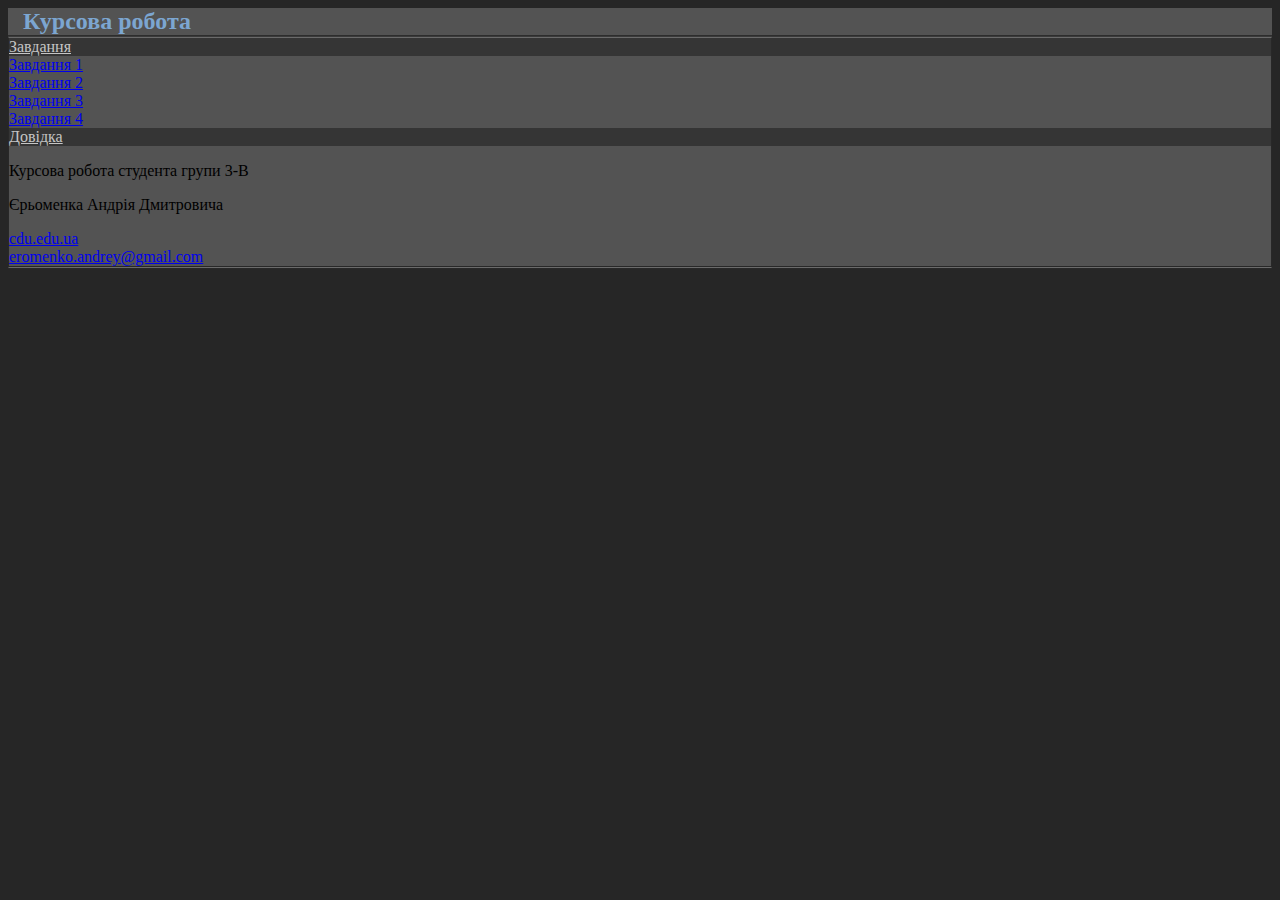
<file: index.html>
<!DOCTYPE html>
<html>
<head>
	<meta charset="utf-8">
	<meta name="viewport" content="width=device-width, initial-scale=1.0">
	<title>Курсова робота</title>

	<link rel="stylesheet" href="https://stackpath.bootstrapcdn.com/bootstrap/4.1.3/css/bootstrap.min.css" integrity="sha384-MCw98/SFnGE8fJT3GXwEOngsV7Zt27NXFoaoApmYm81iuXoPkFOJwJ8ERdknLPMO" crossorigin="anonymous">
	<link rel="stylesheet" href="https://use.fontawesome.com/releases/v5.3.1/css/all.css" integrity="sha384-mzrmE5qonljUremFsqc01SB46JvROS7bZs3IO2EmfFsd15uHvIt+Y8vEf7N7fWAU" crossorigin="anonymous">

	<link rel="stylesheet" href="css/style.css" type="text/css">


</head>
<body>
	<div class="container">
	    <div class="row header">
	    	<a href="#"><strong>Курсова робота</strong></a>
	    </div>
		<div class="row">
			<div class="col-3">
				<div id="accordion">
					<div class="card">
      					<div class="card-header">
        					<a class="collapsed card-link " data-toggle="collapse" href="#collapseOne">
        						<i class="fas fa-tasks"></i> Завдання
      						</a>
      					</div>
      					<div id="collapseOne" class="collapse" data-parent="#accordion">
	        				<div class="card-body">
				          		<a href="task1.html">Завдання 1</a>
				          		<br>
				          		<a href="task2.html">Завдання 2</a>
				          		<br>
				          		<a href="task3.html">Завдання 3</a>
				          		<br>
				          		<a href="task4.html">Завдання 4</a>
				        	</div>
				      	</div>
					</div>
					<div class="card">
				      	<div class="card-header">
				        	<a class="collapsed card-link " data-toggle="collapse" href="#collapseTwo">
				        		<i class="fas fa-info-circle"></i> Довідка
				      		</a>
				      	</div>
				      	<div id="collapseTwo" class="collapse" data-parent="#accordion">
				        	<div class="card-body">
				          		<p><i class="far fa-list-alt"></i>  Курсова робота студента групи 3-В</p>
				          		<p><i class="fas fa-user-tie"></i>  Єрьоменка Андрія Дмитровича</p>
				          		<a href="http://cdu.edu.ua"><i class="fas fa-university"></i>  cdu.edu.ua</a>
				          		<br>
				          		<a href="http://eromenko.andrey@gmail.com"><i class="fas fa-envelope-square"></i>  eromenko.andrey@gmail.com</a>
				        	</div>
		      			</div>
	 				</div>
 				</div>
			</div>

			<div class="col-9">
			</div>
		</div>
	</div>

	<script src="https://ajax.googleapis.com/ajax/libs/jquery/3.3.1/jquery.min.js"></script>
  	<script src="https://cdnjs.cloudflare.com/ajax/libs/popper.js/1.14.3/umd/popper.min.js"></script>
  	<script src="https://maxcdn.bootstrapcdn.com/bootstrap/4.1.3/js/bootstrap.min.js"></script>
</body>
</html>
</file>
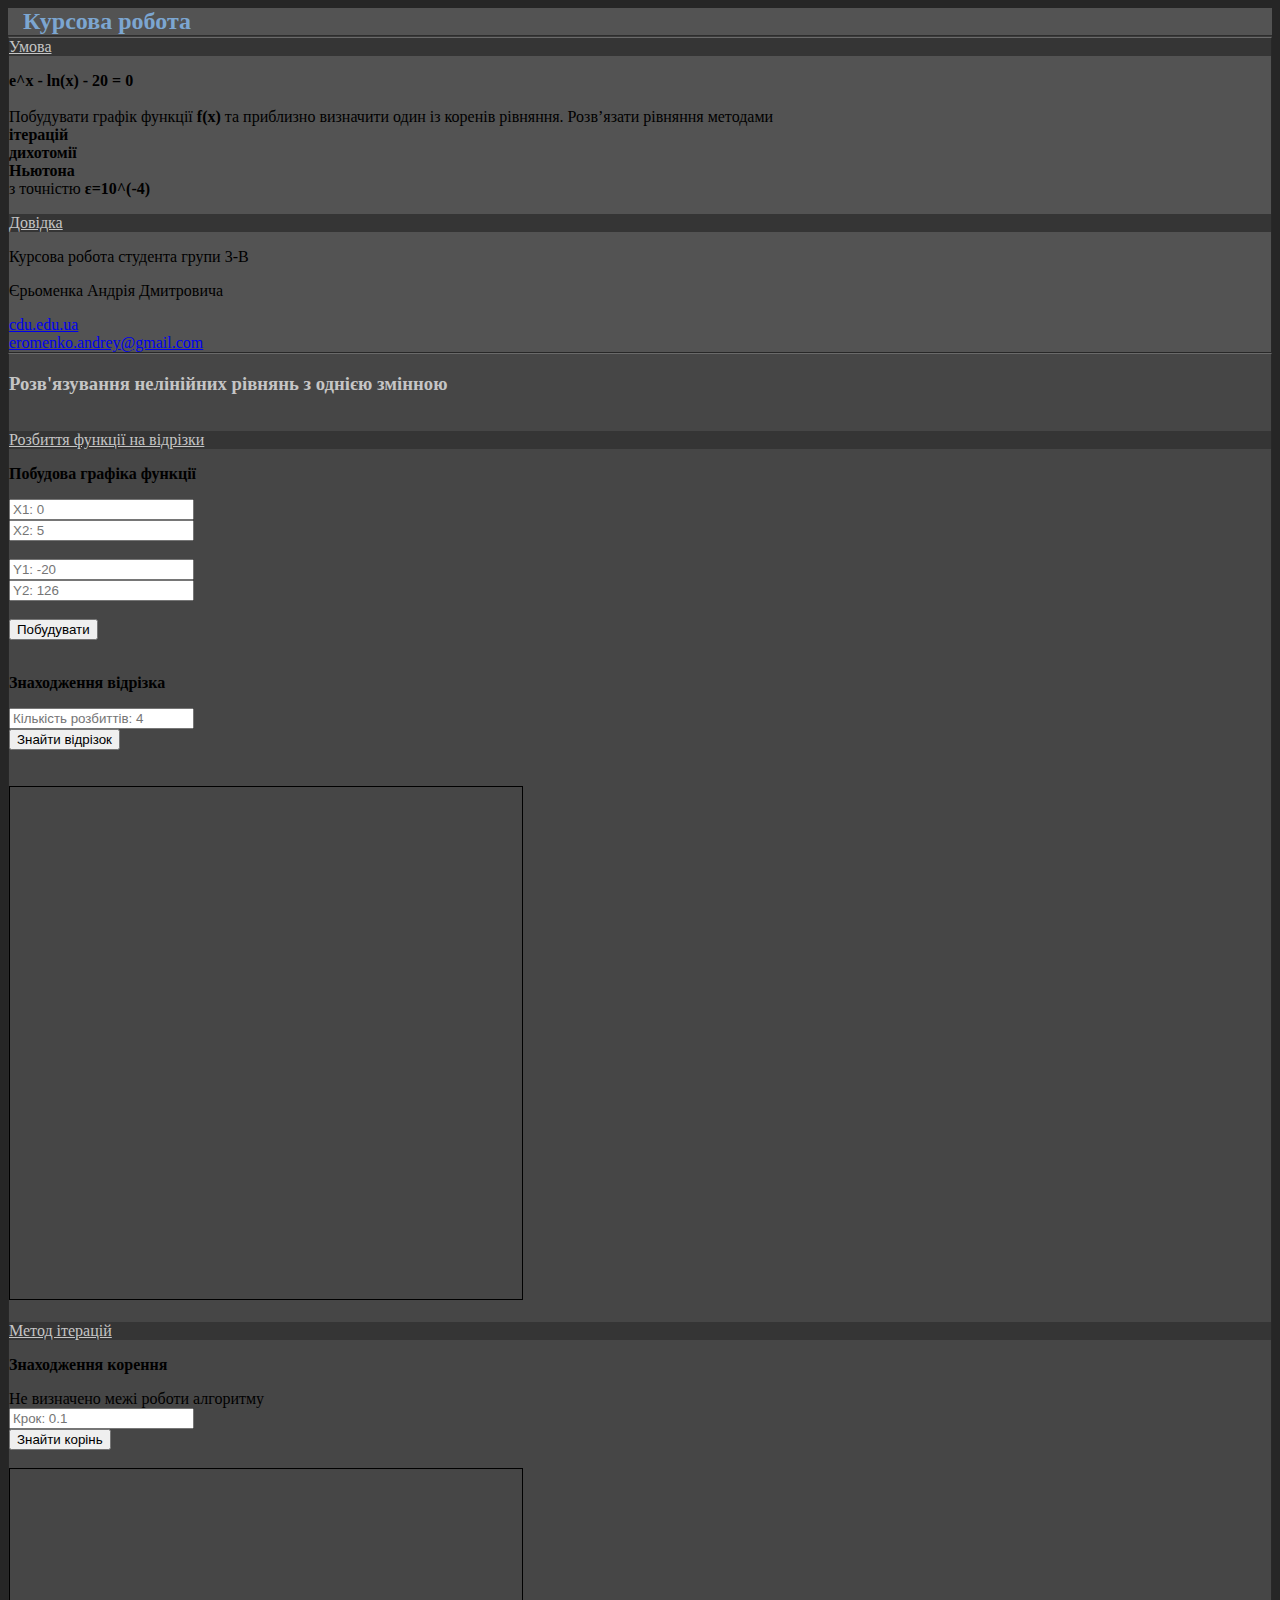
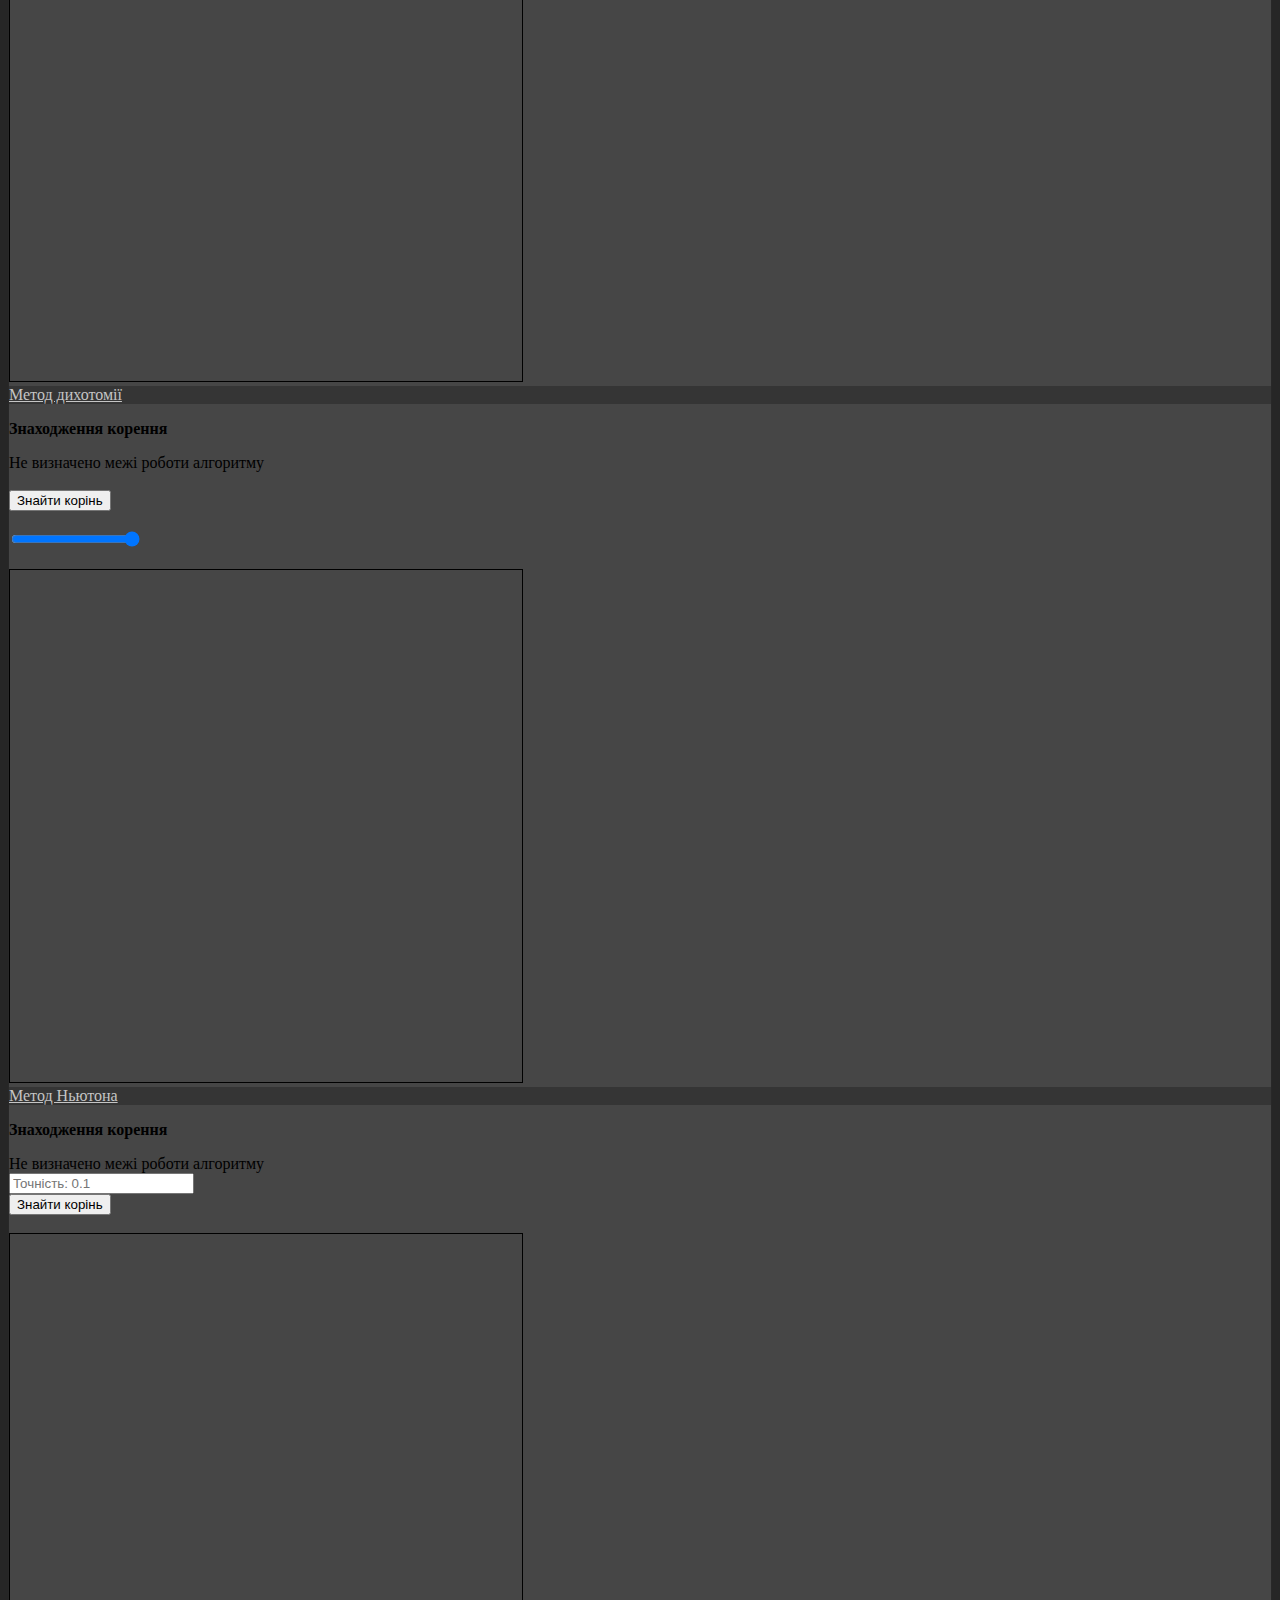
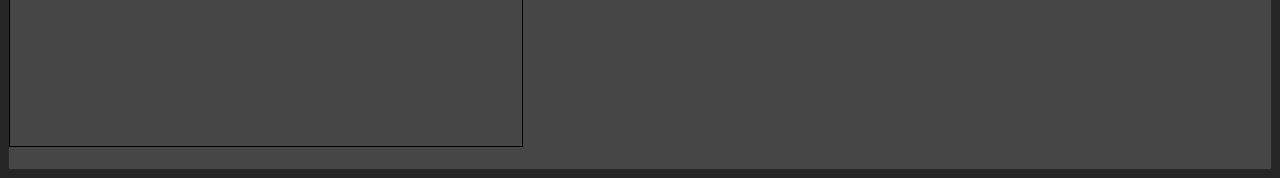
<file: task1.html>
<!DOCTYPE html>
<html>
<head>
	<meta charset="utf-8">
	<meta name="viewport" content="width=device-width, initial-scale=1.0">
	<title>Курсова робота</title>

	<link rel="stylesheet" href="https://stackpath.bootstrapcdn.com/bootstrap/4.1.3/css/bootstrap.min.css" integrity="sha384-MCw98/SFnGE8fJT3GXwEOngsV7Zt27NXFoaoApmYm81iuXoPkFOJwJ8ERdknLPMO" crossorigin="anonymous">
	<link rel="stylesheet" href="https://use.fontawesome.com/releases/v5.3.1/css/all.css" integrity="sha384-mzrmE5qonljUremFsqc01SB46JvROS7bZs3IO2EmfFsd15uHvIt+Y8vEf7N7fWAU" crossorigin="anonymous">

	<link rel="stylesheet" href="css/style.css" type="text/css">

</head>
<body>
	<div class="container">
	    <div class="row header">
	    	<a href="index.html"><strong>Курсова робота</strong></a>
	    </div>
		<div class="row">
			<div class="col-3">
				<div id="accordion">
					<div class="card">
				      	<div class="card-header">
				        	<a class="collapsed card-link " data-toggle="collapse" href="#collapseOne">
				        		<i class="fas fa-thumbtack"></i> Умова
				      		</a>
				      	</div>
				      	<div id="collapseOne" class="collapse" data-parent="#accordion">
				        	<div class="card-body">
				          		<p>
				          			<strong>e^x - ln(x) - 20 = 0</strong>
				          			<br>
				          			<br>
				          			Побудувати графік функції
				          			<strong>f(x)</strong>
				          			та приблизно
									визначити один із коренів рівняння. Розв’язати рівняння методами 
									<br>
									<i class="fas fa-circle"></i> <strong> ітерацій</strong>
									<br>
									<i class="fas fa-circle"></i> <strong> дихотомії</strong>
									<br>
									<i class="fas fa-circle"></i> <strong> Ньютона</strong> 
									<br>
									з точністю 
									<strong>ε=10^(-4)</strong>
				          		</p>
				        	</div>
				      	</div>
					</div>

					<div class="card">
				      	<div class="card-header">
				        	<a class="collapsed card-link " data-toggle="collapse" href="#collapseTwo">
				        		<i class="fas fa-info-circle"></i> Довідка
				      		</a>
				      	</div>
				      	<div id="collapseTwo" class="collapse" data-parent="#accordion">
				        	<div class="card-body">
				          		<p><i class="far fa-list-alt"></i>  Курсова робота студента групи 3-В</p>
				          		<p><i class="fas fa-user-tie"></i>  Єрьоменка Андрія Дмитровича</p>
				          		<a href="http://cdu.edu.ua"><i class="fas fa-university"></i>  cdu.edu.ua</a>
				          		<br>
				          		<a href="http://eromenko.andrey@gmail.com"><i class="fas fa-envelope-square"></i>  eromenko.andrey@gmail.com</a>
				        	</div>
		      			</div>
	 				</div>
 				</div>
			</div>

			<div class="col-9">
				<h3 class="mx-auto">Розв'язування нелінійних рівнянь з однією змінною</h3>
				<br>
				<div class="card">
			      	<div class="card-header">
			      		<div class="row">
			      			<div class="col-11">
			      				<a class="collapsed card-link " data-toggle="collapse" href="#collapseThree">
			        				Розбиття функції на відрізки
			      				</a>
			      			</div>
			      			<div class="col-1">
			      				<i  id="check-box1" class="fas fa-check-circle"></i>
			      			</div>
			      		</div>
			      	</div>
			      	<div id="collapseThree" class="collapse" data-parent="#accordion">
			        	<div class="card-body">
			          		
			          		<div class="row">
			          			<div class="col">

			          				<!-- Блок побудови графіка функції -->
			          				<div class="plot-block">
			          					<p><strong>Побудова графіка функції</strong></p>
				          				<div class="row">
				          					<div class="col">
				          						<input type="text" id="mainX1" class="form-control" placeholder="X1: 0">
				          					</div>
				          					<div class="col">
				          						<input type="text" id="mainX2" class="form-control" placeholder="X2: 5">
				          					</div>
				          				</div>
				          				<br>
				          				<div class="row">
				          					<div class="col">
				          						<input type="text" id="mainY1" class="form-control" placeholder="Y1: -20">
				          					</div>
				          					<div class="col">
				          						<input type="text" id="mainY2" class="form-control" placeholder="Y2: 126">
				          					</div>
				          				</div>
					          			<br>
					          			<button type="button" class="btn btn-dark" id="buildMainPlot">Побудувати</button>
					          			<br>
				      				</div>
			          	
				          			<br>

				          			<!-- Блок знаходження відрізка з коренем-->
				          			<div class="find-section-block">
				          				<p><strong>Знаходження відрізка</strong></p>
										<input type="text" id="mainDelta" class="form-control mr-sm-2" placeholder="Кількість розбиттів: 4">
										<br>
										<button type="button" class="btn btn-dark" id="findSection">Знайти відрізок</button>
					          			<br>
					          			<br>
					          			<div id="section-result"></div>
				          				<br>
				          			</div>

			          			</div>
			          			<div class="col">
			          				<canvas class="mx-auto" height='512' width='512' id='main-plot'>Обновите браузер</canvas>
			          			</div>
			          		</div>
			        	</div>
			      	</div>
				</div>
				<br>
				<div class="card">
			      	<div class="card-header">
			        	<div class="row">
			      			<div class="col-11">
			      				<a class="collapsed card-link " data-toggle="collapse" href="#collapseSix">
			        				Метод ітерацій
			      				</a>
			      			</div>
			      			<div class="col-1">
			      				<i  id="check-box2" class="fas fa-check-circle"></i>
			      			</div>
			      		</div>
			      	</div>
			      	<div id="collapseSix" class="collapse" data-parent="#accordion">
			        	<div class="card-body">
							<div class="row">
			          			<div class="col">

			          				<!-- Блок методу ітерацій-->
			          				<div class="iter-method-block">
			          					<p><strong>Знаходження корення</strong></p>
			          					<div id="iter-step-info">Не визначено межі роботи алгоритму</div>
			          					<input type="text" id="iter-step" class="form-control" placeholder="Крок: 0.1">
			          					<br>
										<button type="button" class="btn btn-dark" id="find-iter-root">Знайти корінь</button>
										<br>
					          			<br>
					          			<div id="iter-result"></div>
			          				</div>

			          			</div>
			          			<div class="col">
			          				<canvas height='512' width='512' id='iter-plot'>Обновите браузер</canvas>
			          			</div>
			          		</div>
			        	</div>
			      	</div>
				</div>
				<div class="card">
			      	<div class="card-header">
			        	<div class="row">
			      			<div class="col-11">
			      				<a class="collapsed card-link " data-toggle="collapse" href="#collapseFour">
			        				Метод дихотомії
			      				</a>
			      			</div>
			      			<div class="col-1">
			      				<i  id="check-box3" class="fas fa-check-circle"></i>
			      			</div>
			      		</div>
			      	</div>
			      	<div id="collapseFour" class="collapse" data-parent="#accordion">
			        	<div class="card-body">
			          		<div class="row">
			          			<div class="col">

			          				<!-- Блок методу дихотомії-->
			          				<div class="dyhot-method-block">
			          					<p><strong>Знаходження корення</strong></p>
			          					<div id="dyhot-step-info">Не визначено межі роботи алгоритму</div>
			          					<br>
										<button type="button" class="btn btn-dark" id="find-dyhot-root">Знайти корінь</button>
										<br>
										<br>
										<div class="dyhot-slider">
											<div class="row">
												<div class="col-8">
													<input type="range" min="1" max="8" value="50" id="dyhot-step">
												</div>
												<div class="col-4">
													<div id="dyhot-step-value">
														
													</div>
												</div>
											</div>
										</div>
					          			<br>
					          			<div id="dyhot-result"></div>
			          				</div>

			          			</div>
			          			<div class="col">
			          				<canvas height='512' width='512' id='dyhot-plot'>Обновите браузер</canvas>
			          			</div>
			          		</div>
			        	</div>
			      	</div>
				</div>
				<div class="card">
			      	<div class="card-header">
			        	<div class="row">
			      			<div class="col-11">
			      				<a class="collapsed card-link " data-toggle="collapse" href="#collapseFive">
			        				Метод Ньютона
			      				</a>
			      			</div>
			      			<div class="col-1">
			      				<i  id="check-box4" class="fas fa-check-circle"></i>
			      			</div>
			      		</div>
			      	</div>
			      	<div id="collapseFive" class="collapse" data-parent="#accordion">
			        	<div class="card-body">
			          		<div class="row">
			          			<div class="col">

			          				<!-- Блок методу Ньютона -->
			          				<div class="newton-method-block">
			          					<p><strong>Знаходження корення</strong></p>
			          					<div id="newton-step-info">Не визначено межі роботи алгоритму</div>
			          					<input type="text" id="newton-step" class="form-control" placeholder="Точність: 0.1">
			          					<br>
										<button type="button" class="btn btn-dark" id="find-newton-root">Знайти корінь</button>
										<br>
					          			<br>
					          			<div id="newton-result"></div>
			          				</div>

			          			</div>
			          			<div class="col">
			          				<canvas height='512' width='512' id='newton-plot'>Обновите браузер</canvas>
			          			</div>
			          		</div>
			        	</div>
			      	</div>
				</div>
				<br>
			</div>
		</div>
	</div>

	<script src="https://ajax.googleapis.com/ajax/libs/jquery/3.3.1/jquery.min.js"></script>
  	<script src="https://cdnjs.cloudflare.com/ajax/libs/popper.js/1.14.3/umd/popper.min.js"></script>
  	<script src="https://maxcdn.bootstrapcdn.com/bootstrap/4.1.3/js/bootstrap.min.js"></script>

  	<script type="text/javascript" src="js/task1.js"></script>
</body>
</html>
</file>
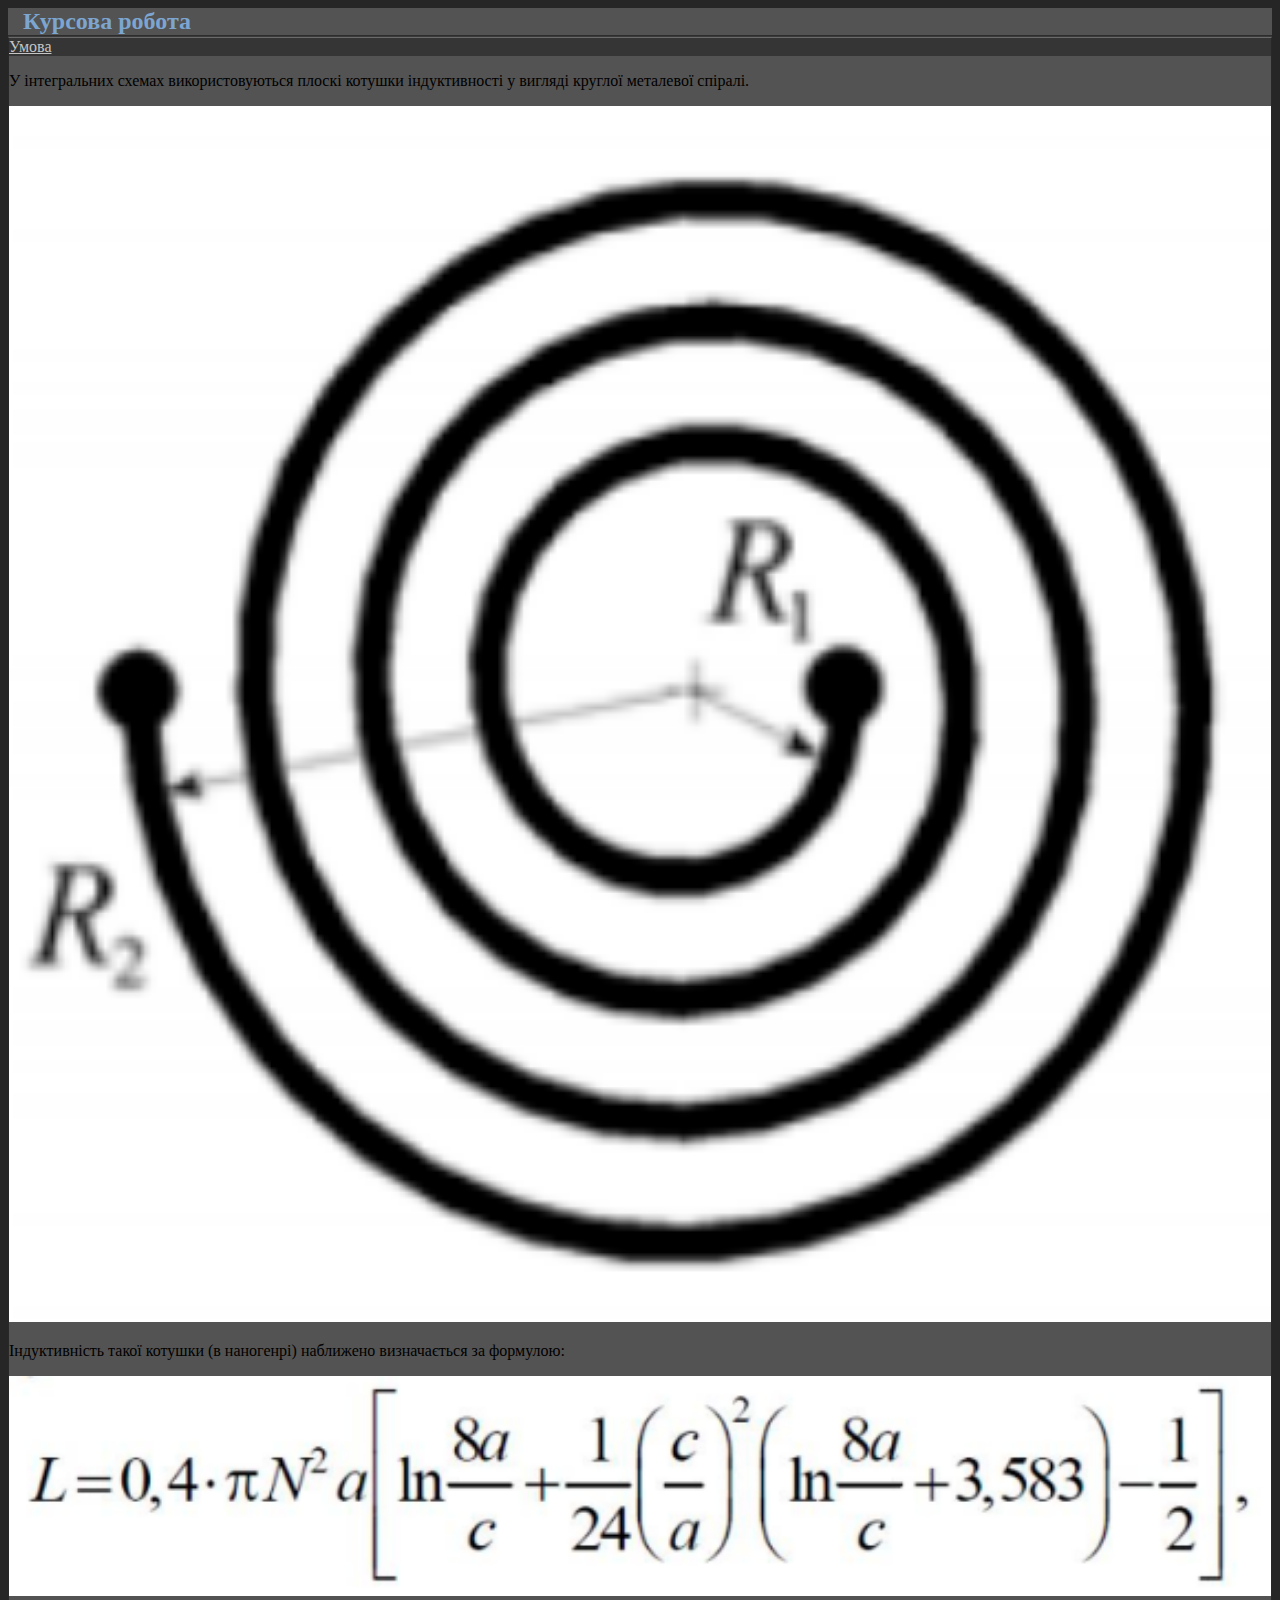
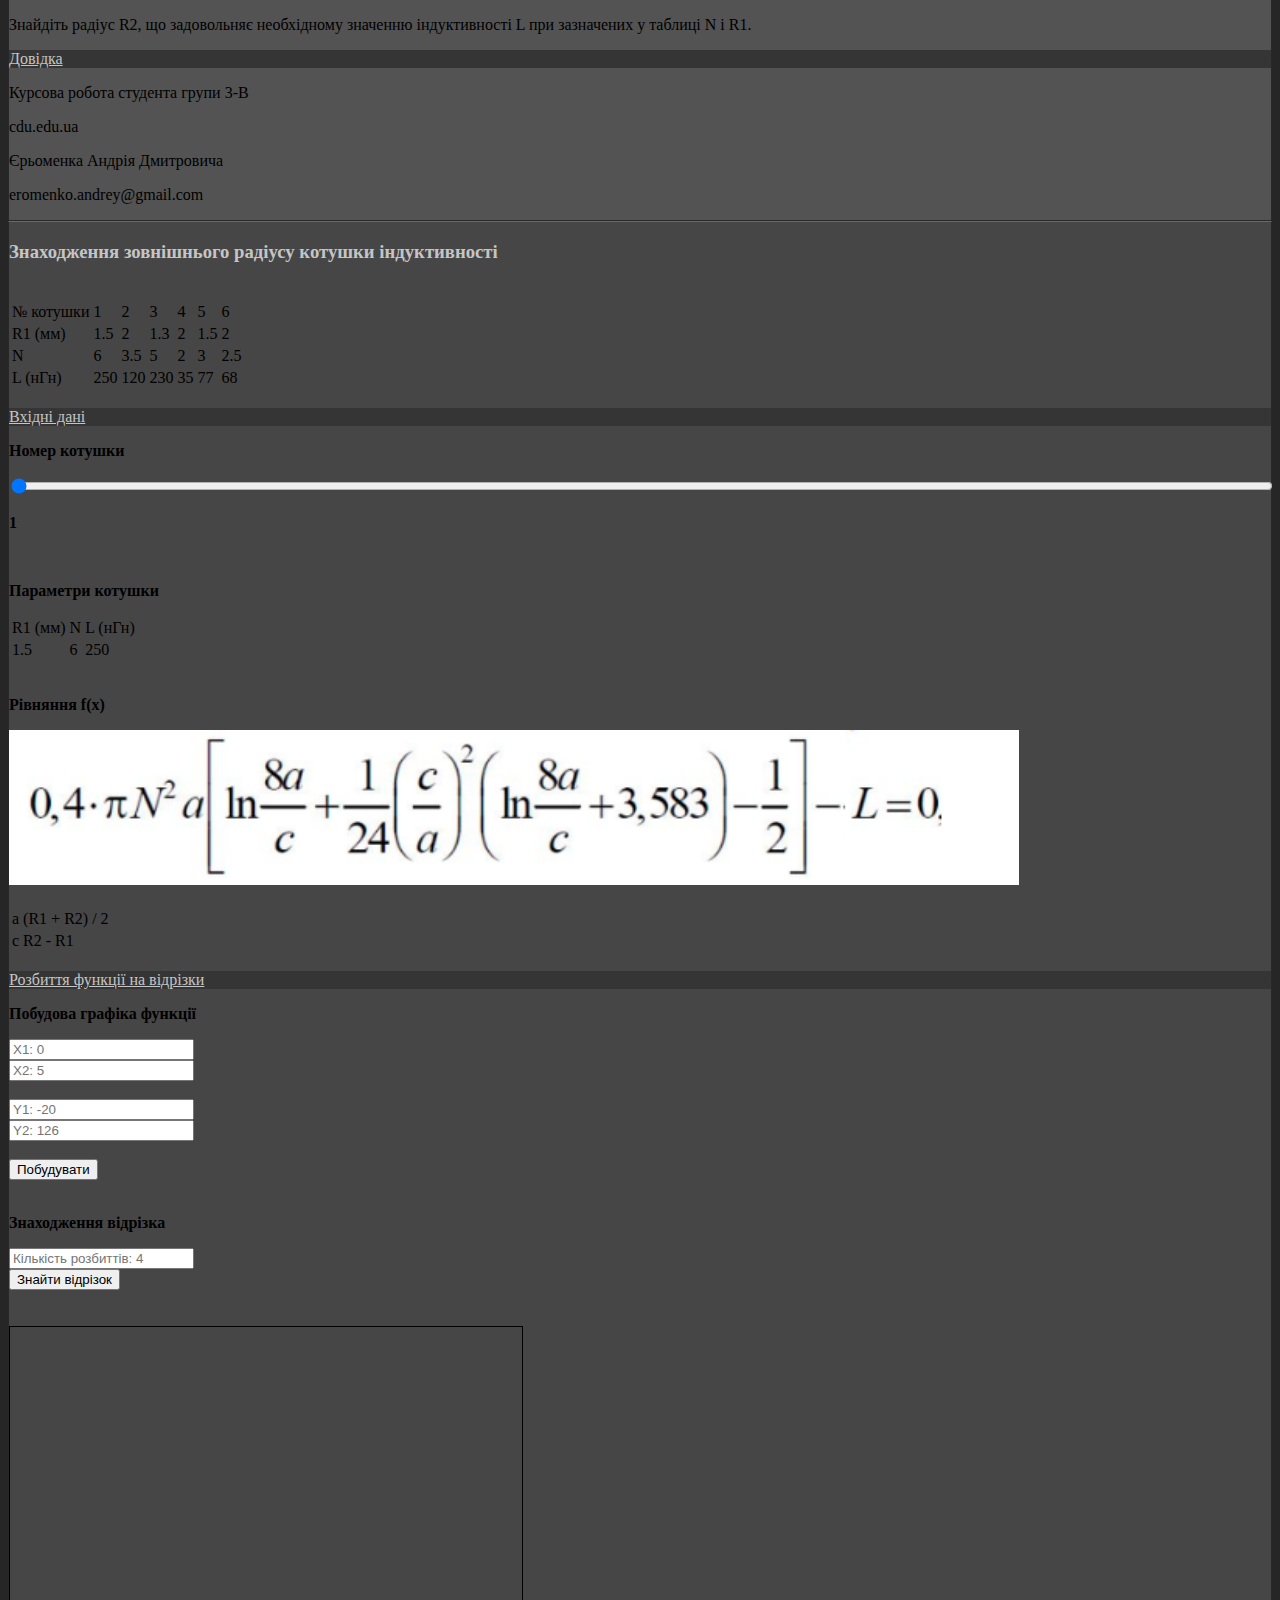
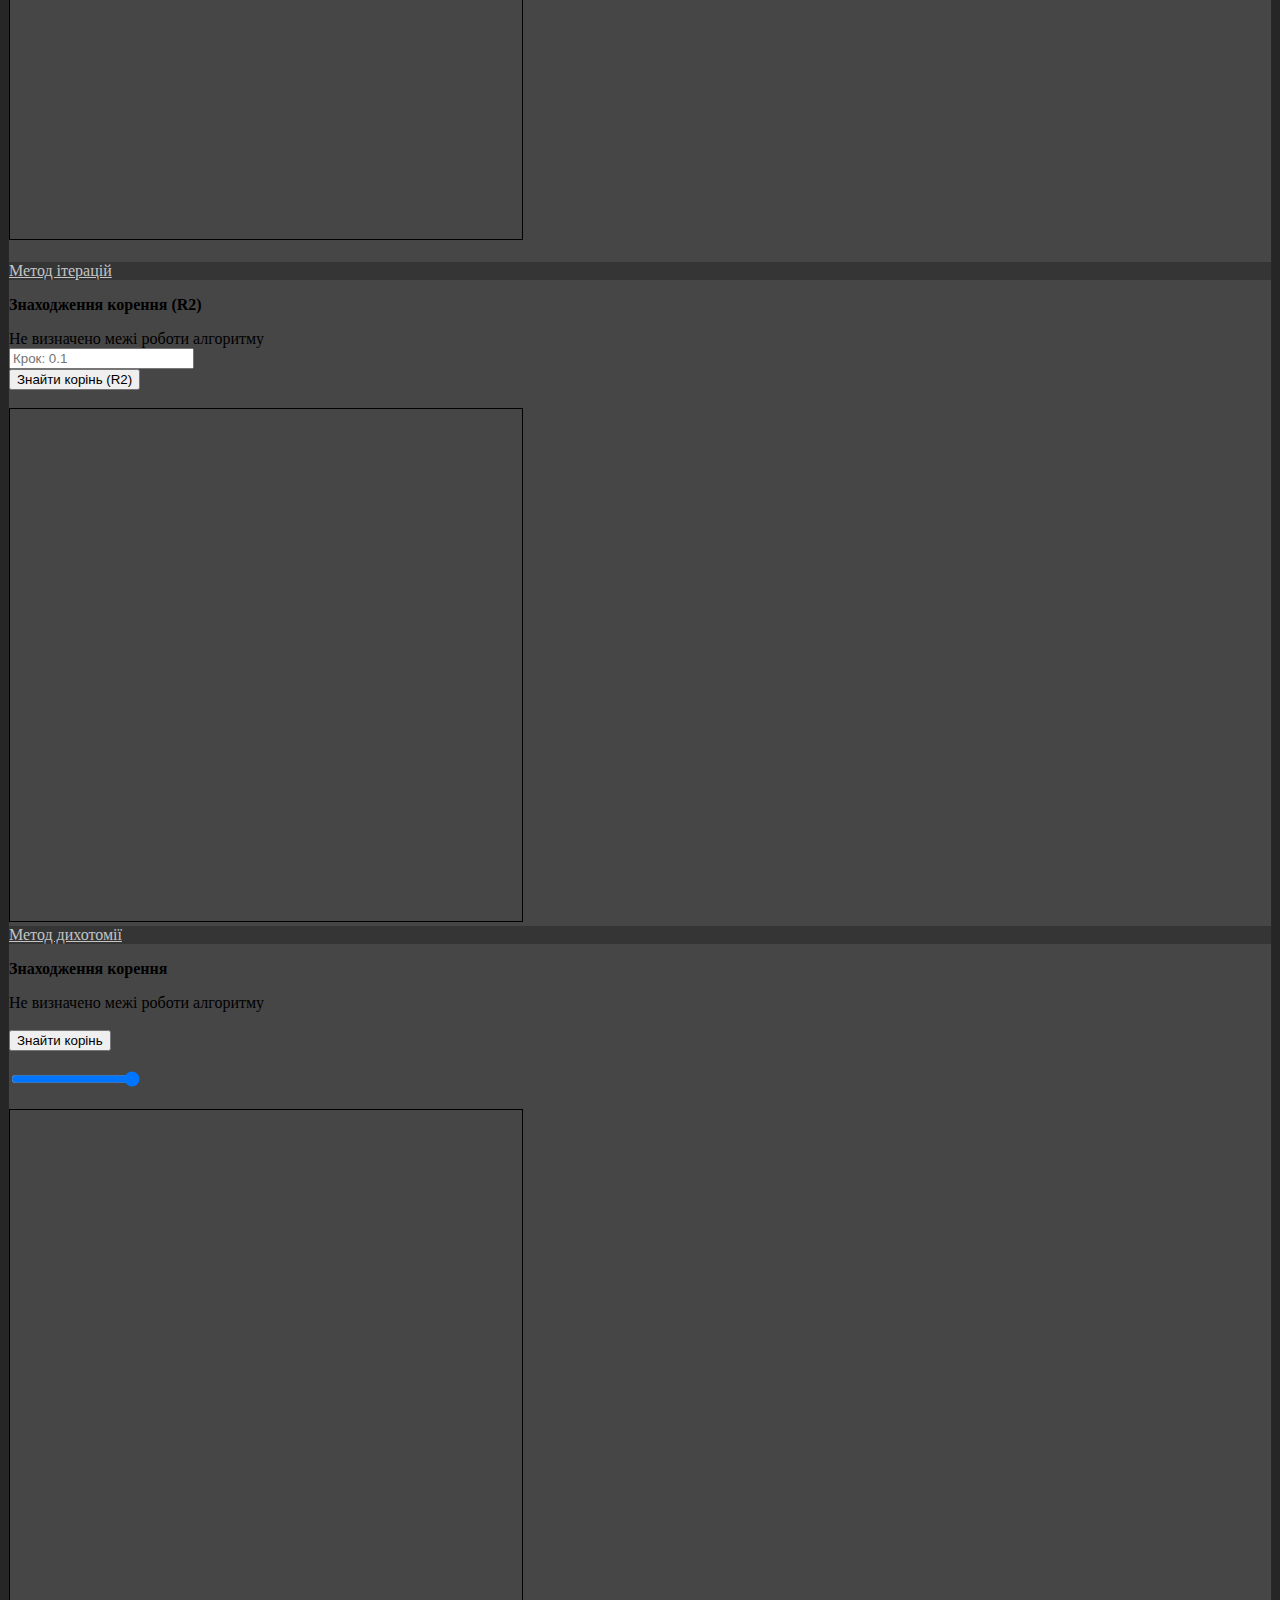
<file: task2.html>
<!DOCTYPE html>
<html>
<head>
	<meta charset="utf-8">
	<meta name="viewport" content="width=device-width, initial-scale=1.0">
	<title>Курсова робота</title>

	<link rel="stylesheet" href="https://stackpath.bootstrapcdn.com/bootstrap/4.1.3/css/bootstrap.min.css" integrity="sha384-MCw98/SFnGE8fJT3GXwEOngsV7Zt27NXFoaoApmYm81iuXoPkFOJwJ8ERdknLPMO" crossorigin="anonymous">
	<link rel="stylesheet" href="https://use.fontawesome.com/releases/v5.3.1/css/all.css" integrity="sha384-mzrmE5qonljUremFsqc01SB46JvROS7bZs3IO2EmfFsd15uHvIt+Y8vEf7N7fWAU" crossorigin="anonymous">

	<link rel="stylesheet" href="css/style.css" type="text/css">

</head>
<body>
	<div class="container">
	    <div class="row header">
	    	<a href="index.html"><strong>Курсова робота</strong></a>
	    </div>
		<div class="row">
			<div class="col-3">
				<div id="accordion">
					<div class="card">
				      	<div class="card-header">
				        	<a class="collapsed card-link " data-toggle="collapse" href="#collapseOne">
				        		<i class="fas fa-thumbtack"></i> Умова
				      		</a>
				      	</div>
				      	<div id="collapseOne" class="collapse" data-parent="#accordion">
				        	<div class="card-body">
				          		<p>
				          			У інтегральних схемах використовуються плоскі
									котушки індуктивності у вигляді круглої металевої спіралі.
				          		</p>

								<img src="img/task2UmImg.png" alt="My image" style="width: 100%; height: auto;">

				          		<p>
				          			Індуктивність такої котушки (в наногенрі) наближено
									визначається за формулою:
								</p>


								<img src="img/task2UmRiv.png" alt="My image" style="width: 100%; height: auto;">

								<p>
									Знайдіть радіус R2, що задовольняє необхідному значенню
									індуктивності L при зазначених у таблиці N і R1.
								</p>
				        	</div>
				      	</div>
					</div>

					<div class="card">
				      	<div class="card-header">
				        	<a class="collapsed card-link " data-toggle="collapse" href="#collapseTwo">
				        		<i class="fas fa-info-circle"></i> Довідка
				      		</a>
				      	</div>
				      	<div id="collapseTwo" class="collapse" data-parent="#accordion">
				        	<div class="card-body">
				          		<p><i class="far fa-list-alt"></i>  Курсова робота студента групи 3-В</p>
				          		<p><i class="fas fa-university"></i>  cdu.edu.ua</p>
				          		<p><i class="fas fa-user-tie"></i>  Єрьоменка Андрія Дмитровича</p>
				          		<p><i class="fas fa-envelope-square"></i>  eromenko.andrey@gmail.com</p>
				        	</div>
		      			</div>
	 				</div>
 				</div>
			</div>

			<div class="col-9">
				<h3 class="mx-auto">Знаходження зовнішнього радіусу котушки індуктивності</h3>
				<br>
				<table class="table table-dark table-bordered">
					<thead>
						<tr>
							<td>№ котушки </td>
							<td>1</td>
							<td>2</td>
							<td>3</td>
							<td>4</td>
							<td>5</td>
							<td>6</td>
						</tr>
					</thead>
			    	<tbody>
			      		<tr>
			        		<td>R1 (мм)</td>
			        		<td>1.5</td>
			        		<td>2</td>
			        		<td>1.3</td>
			        		<td>2</td>
			        		<td>1.5</td>
			        		<td>2</td>
			     		</tr>
			     		<tr>
			        		<td>N</td>
			        		<td>6</td>
			        		<td>3.5</td>
			        		<td>5</td>
			        		<td>2</td>
			        		<td>3</td>
			        		<td>2.5</td>
			     		</tr>
			     		<tr>
			        		<td>L (нГн)</td>
			        		<td>250</td>
			        		<td>120</td>
			        		<td>230</td>
			        		<td>35</td>
			        		<td>77</td>
			        		<td>68</td>
			     		</tr>
			     	</tbody>
				</table>
				<br>
				<div class="card">
			      	<div class="card-header">
						<a class="collapsed card-link " data-toggle="collapse" href="#collapseSeven">
						Вхідні дані
						</a>
			      	</div>
			      	<div id="collapseSeven" class="collapse" data-parent="#accordion">
			        	<div class="card-body">

			        		<p><strong>Номер котушки</strong></p>
			        		<div class="input-slider">
								<div class="row">
									<div class="col-8">
										<input type="range" min="1" max="6" value="1" id="param-slider" style="width: 100%;height: auto;">
									</div>
									<div class="col-4">
										<div id="param-id">
											<p><strong>1</strong></p>
										</div>
									</div>
								</div>
							</div>
							<br>
			        		<p><strong>Параметри котушки</strong></p>
						    <table class="table table-bordered">
						    	<thead>
						    		<tr>
						    			<td>R1 (мм)</td>
						    			<td>N</td>
						    			<td>L (нГн)</td>
						    		</tr>
						    	</thead>
						    	<tbody>
						      		<tr>
						        		<td id="r1">1.5</td>
						        		<td id="n">6</td>
						        		<td id="l">250</td>
						     		</tr>
						     	</tbody>
							</table>
							<br>
							<p><strong>Рівняння f(x)</strong></p>
							<img src="img/task2Riv.png" alt="My image" style="width: 80%; height: auto;">
							<br>
							<br>
							<table class="table">
						    	<tbody>
						      		<tr>
						        		<td>a</td>
						        		<td>(R1 + R2) / 2</td>
						     		</tr>
						     		<tr>
						        		<td>c</td>
						        		<td>R2 - R1</td>
						     		</tr>
						     	</tbody>
							</table>
							<br>
			        	</div>
			        </div>
			    </div>

				<div class="card">
			      	<div class="card-header">
			      		<div class="row">
			      			<div class="col-11">
			      				<a class="collapsed card-link " data-toggle="collapse" href="#collapseThree">
			        				Розбиття функції на відрізки
			      				</a>
			      			</div>
			      			<div class="col-1">
			      				<i  id="check-box1" class="fas fa-check-circle"></i>
			      			</div>
			      		</div>
			      	</div>
			      	<div id="collapseThree" class="collapse" data-parent="#accordion">
			        	<div class="card-body">
			          		
			          		<div class="row">
			          			<div class="col">

			          				<!-- Блок побудови графіка функції -->
			          				<div class="plot-block">
			          					<p><strong>Побудова графіка функції</strong></p>
				          				<div class="row">
				          					<div class="col">
				          						<input type="text" id="mainX1" class="form-control" placeholder="X1: 0">
				          					</div>
				          					<div class="col">
				          						<input type="text" id="mainX2" class="form-control" placeholder="X2: 5">
				          					</div>
				          				</div>
				          				<br>
				          				<div class="row">
				          					<div class="col">
				          						<input type="text" id="mainY1" class="form-control" placeholder="Y1: -20">
				          					</div>
				          					<div class="col">
				          						<input type="text" id="mainY2" class="form-control" placeholder="Y2: 126">
				          					</div>
				          				</div>
					          			<br>
					          			<button type="button" class="btn btn-dark" id="buildMainPlot">Побудувати</button>
					          			<br>
				      				</div>
			          	
				          			<br>

				          			<!-- Блок знаходження відрізка з коренем-->
				          			<div class="find-section-block">
				          				<p><strong>Знаходження відрізка</strong></p>
										<input type="text" id="mainDelta" class="form-control mr-sm-2" placeholder="Кількість розбиттів: 4">
										<br>
										<button type="button" class="btn btn-dark" id="findSection">Знайти відрізок</button>
					          			<br>
					          			<br>
					          			<div id="section-result"></div>
				          				<br>
				          			</div>

			          			</div>
			          			<div class="col">
			          				<canvas class="mx-auto" height='512' width='512' id='main-plot'>Обновите браузер</canvas>
			          			</div>
			          		</div>
			        	</div>
			      	</div>
				</div>
				<br>
				<div class="card">
			      	<div class="card-header">
			        	<div class="row">
			      			<div class="col-11">
			      				<a class="collapsed card-link " data-toggle="collapse" href="#collapseSix">
			        				Метод ітерацій
			      				</a>
			      			</div>
			      			<div class="col-1">
			      				<i  id="check-box2" class="fas fa-check-circle"></i>
			      			</div>
			      		</div>
			      	</div>
			      	<div id="collapseSix" class="collapse" data-parent="#accordion">
			        	<div class="card-body">
							<div class="row">
			          			<div class="col">

			          				<!-- Блок методу ітерацій-->
			          				<div class="iter-method-block">
			          					<p><strong>Знаходження корення (R2)</strong></p>
			          					<div id="iter-step-info">Не визначено межі роботи алгоритму</div>
			          					<input type="text" id="iter-step" class="form-control" placeholder="Крок: 0.1">
			          					<br>
										<button type="button" class="btn btn-dark" id="find-iter-root">Знайти корінь (R2)</button>
										<br>
					          			<br>
					          			<div id="iter-result"></div>
			          				</div>

			          			</div>
			          			<div class="col">
			          				<canvas height='512' width='512' id='iter-plot'>Обновите браузер</canvas>
			          			</div>
			          		</div>
			        	</div>
			      	</div>
				</div>
				<div class="card">
			      	<div class="card-header">
			        	<div class="row">
			      			<div class="col-11">
			      				<a class="collapsed card-link " data-toggle="collapse" href="#collapseFour">
			        				Метод дихотомії
			      				</a>
			      			</div>
			      			<div class="col-1">
			      				<i  id="check-box3" class="fas fa-check-circle"></i>
			      			</div>
			      		</div>
			      	</div>
			      	<div id="collapseFour" class="collapse" data-parent="#accordion">
			        	<div class="card-body">
			          		<div class="row">
			          			<div class="col">

			          				<!-- Блок методу дихотомії-->
			          				<div class="dyhot-method-block">
			          					<p><strong>Знаходження корення</strong></p>
			          					<div id="dyhot-step-info">Не визначено межі роботи алгоритму</div>
			          					<br>
										<button type="button" class="btn btn-dark" id="find-dyhot-root">Знайти корінь</button>
										<br>
										<br>
										<div class="dyhot-slider">
											<div class="row">
												<div class="col-8">
													<input type="range" min="1" max="8" value="50" id="dyhot-step">
												</div>
												<div class="col-4">
													<div id="dyhot-step-value">
														
													</div>
												</div>
											</div>
										</div>
					          			<br>
					          			<div id="dyhot-result"></div>
			          				</div>

			          			</div>
			          			<div class="col">
			          				<canvas height='512' width='512' id='dyhot-plot'>Обновите браузер</canvas>
			          			</div>
			          		</div>
			        	</div>
			      	</div>
				</div>
				<br>
			</div>
		</div>
	</div>

	<script src="https://ajax.googleapis.com/ajax/libs/jquery/3.3.1/jquery.min.js"></script>
  	<script src="https://cdnjs.cloudflare.com/ajax/libs/popper.js/1.14.3/umd/popper.min.js"></script>
  	<script src="https://maxcdn.bootstrapcdn.com/bootstrap/4.1.3/js/bootstrap.min.js"></script>

  	<script type="text/javascript" src="js/task2.js"></script>
</body>
</html>
</file>
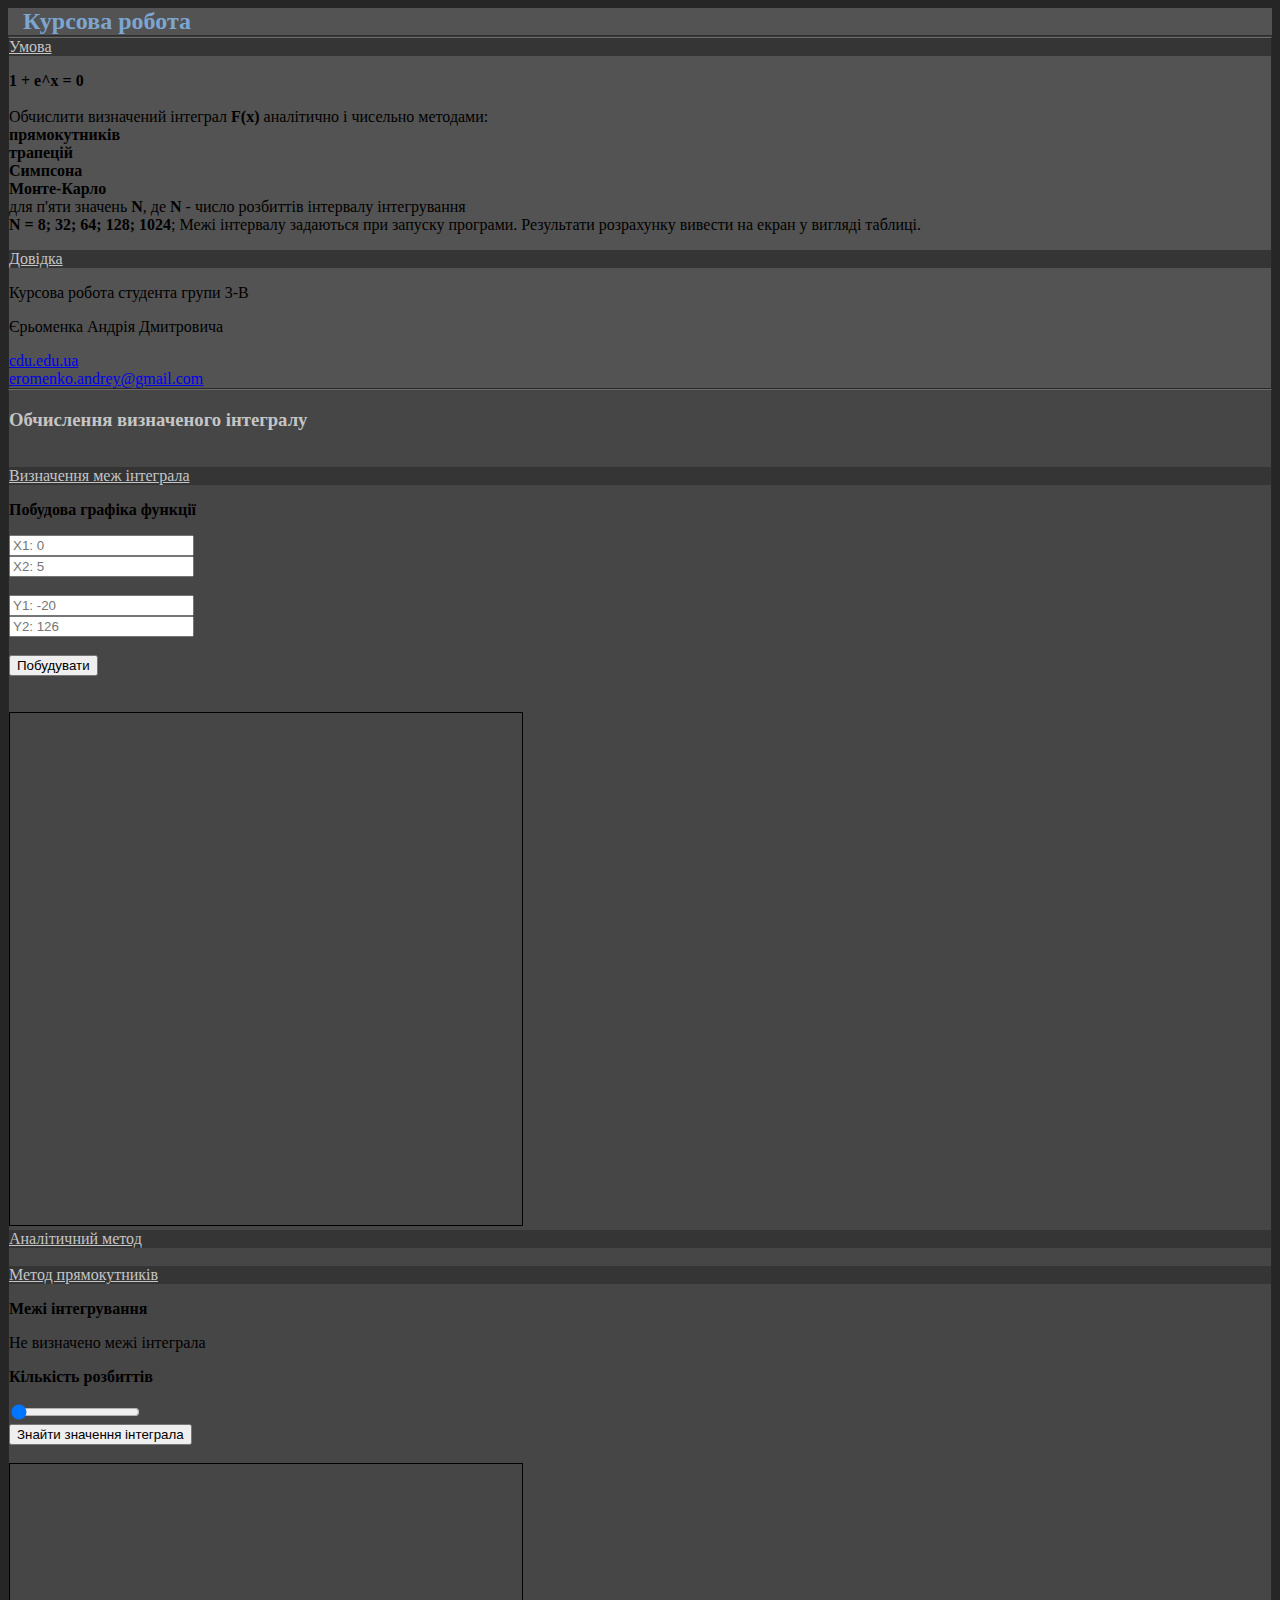
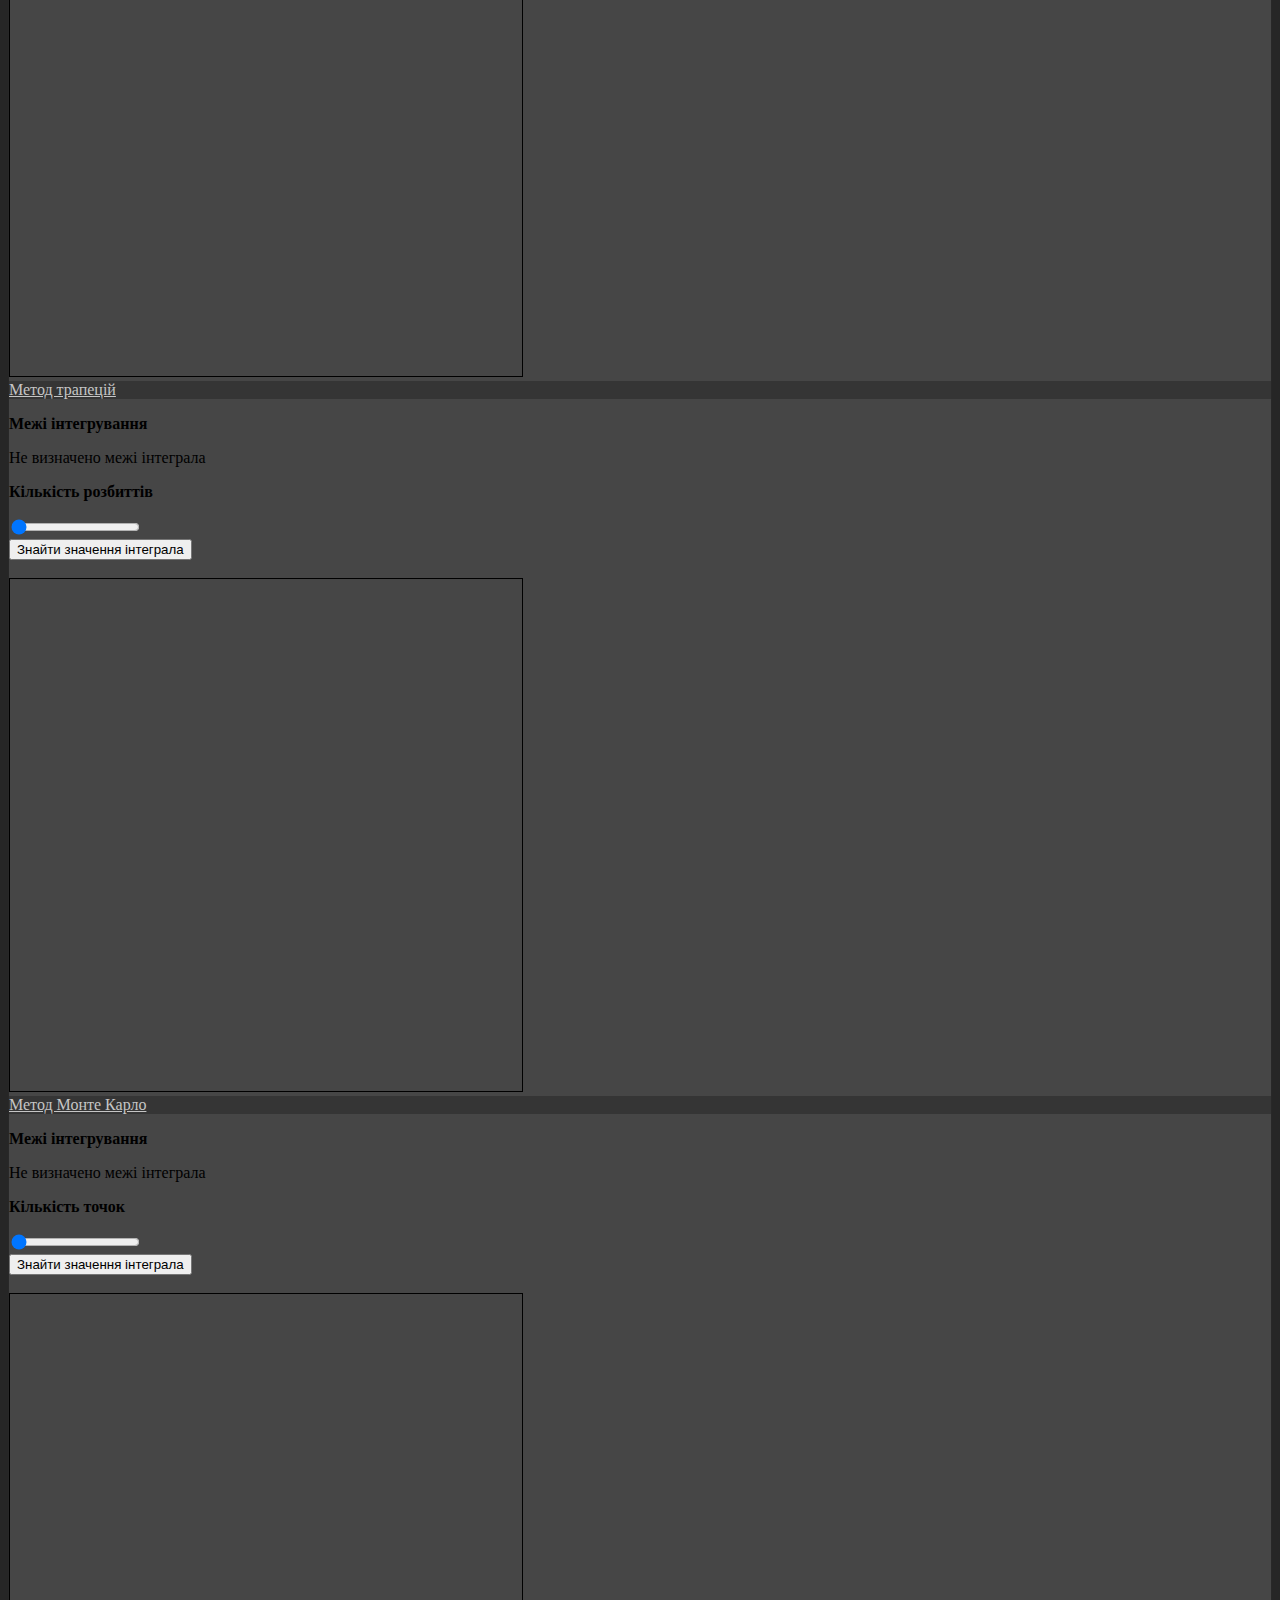
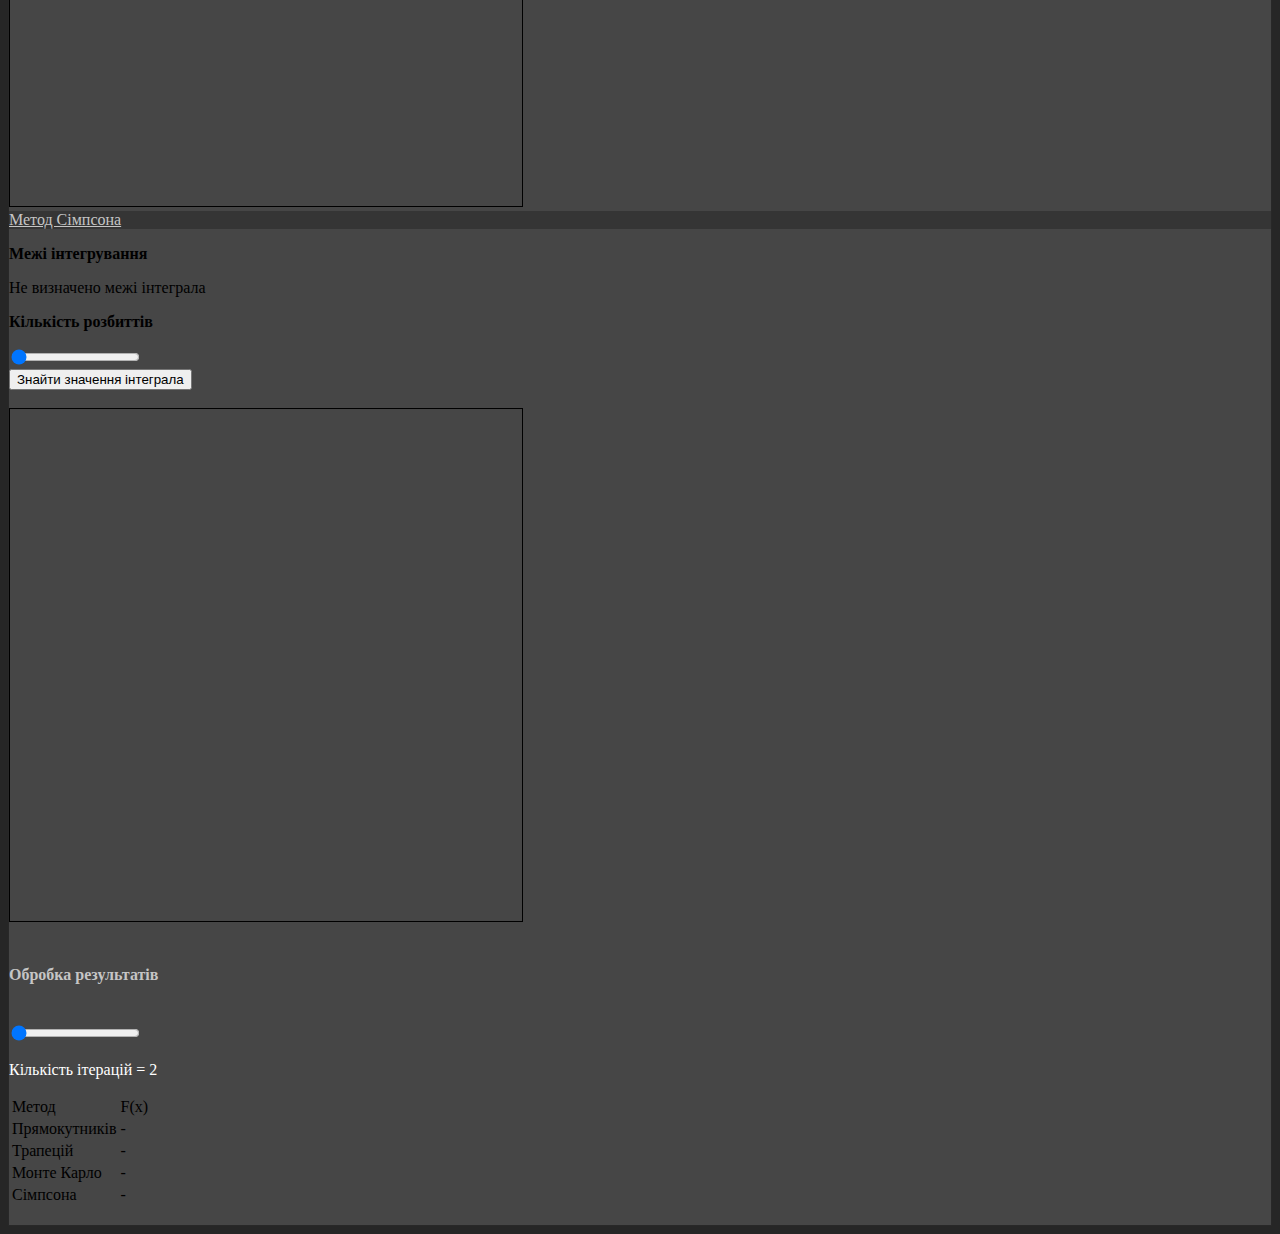
<file: task3.html>
<!DOCTYPE html>
<html>
<head>
	<meta charset="utf-8">
	<meta name="viewport" content="width=device-width, initial-scale=1.0">
	<title>Курсова робота</title>

	<link rel="stylesheet" href="https://stackpath.bootstrapcdn.com/bootstrap/4.1.3/css/bootstrap.min.css" integrity="sha384-MCw98/SFnGE8fJT3GXwEOngsV7Zt27NXFoaoApmYm81iuXoPkFOJwJ8ERdknLPMO" crossorigin="anonymous">
	<link rel="stylesheet" href="https://use.fontawesome.com/releases/v5.3.1/css/all.css" integrity="sha384-mzrmE5qonljUremFsqc01SB46JvROS7bZs3IO2EmfFsd15uHvIt+Y8vEf7N7fWAU" crossorigin="anonymous">

	<link rel="stylesheet" href="css/style.css" type="text/css">

</head>
<body>
	<div class="container">
	    <div class="row header">
	    	<a href="index.html"><strong>Курсова робота</strong></a>
	    </div>
		<div class="row">
			<div class="col-3">
				<div id="accordion">
					<div class="card">
				      	<div class="card-header">
				        	<a class="collapsed card-link " data-toggle="collapse" href="#collapseOne">
				        		<i class="fas fa-thumbtack"></i> Умова
				      		</a>
				      	</div>
				      	<div id="collapseOne" class="collapse" data-parent="#accordion">
				        	<div class="card-body">
				          		<p>
				          			<strong>1 + e^x = 0</strong>
				          			<br>
				          			<br>
				          			Обчислити визначений інтеграл 
				          			<strong>F(x)</strong> 
				          			аналітично і чисельно методами:
									<br>
									<i class="fas fa-circle"></i> <strong> прямокутників</strong>
									<br>
									<i class="fas fa-circle"></i> <strong> трапецій</strong>
									<br>
									<i class="fas fa-circle"></i> <strong> Симпсона</strong> 
									<br>
									<i class="fas fa-circle"></i> <strong> Монте-Карло</strong> 
									<br>
									для п'яти значень 
									<strong>N</strong>, де <strong>N</strong> - число розбиттів інтервалу інтегрування 
									<br>
									<strong>N = 8; 32; 64; 128; 1024</strong>;
				 					Межі інтервалу задаються при запуску програми. Результати розрахунку вивести на екран у вигляді таблиці. 
				          		</p>
				        	</div>
				      	</div>
					</div>

					<div class="card">
				      	<div class="card-header">
				        	<a class="collapsed card-link " data-toggle="collapse" href="#collapseTwo">
				        		<i class="fas fa-info-circle"></i> Довідка
				      		</a>
				      	</div>
				      	<div id="collapseTwo" class="collapse" data-parent="#accordion">
				        	<div class="card-body">
				          		<p><i class="far fa-list-alt"></i>  Курсова робота студента групи 3-В</p>
				          		<p><i class="fas fa-user-tie"></i>  Єрьоменка Андрія Дмитровича</p>
				          		<a href="http://cdu.edu.ua"><i class="fas fa-university"></i>  cdu.edu.ua</a>
				          		<br>
				          		<a href="http://eromenko.andrey@gmail.com"><i class="fas fa-envelope-square"></i>  eromenko.andrey@gmail.com</a>
				        	</div>
		      			</div>
	 				</div>
 				</div>
			</div>

			<div class="col-9">
				<h3 class="mx-auto">Обчислення визначеного інтегралу</h3>
				<br>
				<div class="card">
			      	<div class="card-header">
						<a class="collapsed card-link " data-toggle="collapse" href="#collapseThree">
							Визначення меж інтеграла
						</a>
			       	</div>
			      	<div id="collapseThree" class="collapse" data-parent="#accordion">
			        	<div class="card-body">
			          		
			          		<div class="row">
			          			<div class="col">

			          				<!-- Блок побудови графіка функції -->
			          				<div class="plot-block">
			          					<p><strong>Побудова графіка функції</strong></p>
				          				<div class="row">
				          					<div class="col">
				          						<input type="text" id="mainX1" class="form-control" placeholder="X1: 0">
				          					</div>
				          					<div class="col">
				          						<input type="text" id="mainX2" class="form-control" placeholder="X2: 5">
				          					</div>
				          				</div>
				          				<br>
				          				<div class="row">
				          					<div class="col">
				          						<input type="text" id="mainY1" class="form-control" placeholder="Y1: -20">
				          					</div>
				          					<div class="col">
				          						<input type="text" id="mainY2" class="form-control" placeholder="Y2: 126">
				          					</div>
				          				</div>
					          			<br>
					          			<button type="button" class="btn btn-dark" id="buildMainPlot">Побудувати</button>
					          			<br>
				      				</div>
			          	
				          			<br>
									<div id="section-result"></div>
									<br>
			          			</div>
			          			<div class="col">
			          				<canvas class="mx-auto" height='512' width='512' id='main-plot'>Обновите браузер</canvas>
			          			</div>
			          		</div>
			        	</div>
			      	</div>
				</div>
				<div class="card">
			      	<div class="card-header">
						<a class="collapsed card-link " data-toggle="collapse" href="#collapseSeven">
							Аналітичний метод
						</a>
			      	</div>
			      	<div id="collapseSeven" class="collapse" data-parent="#accordion">
			        	<div class="card-body">
			      			<div class="col">

			      				<!-- Блок аналітичного методу-->
			      				<div id="analit-method-block">
			      		
			      				</div>

			      			</div>
			        	</div>
			      	</div>
				</div>
				
				<br>
				<div class="card">
			      	<div class="card-header">
						<a class="collapsed card-link " data-toggle="collapse" href="#collapseSix">
							Метод прямокутників
						</a>
			      	</div>
			      	<div id="collapseSix" class="collapse" data-parent="#accordion">
			        	<div class="card-body">
							<div class="row">
			          			<div class="col">

			          				<!-- Блок методу прямокутників-->
			          				<div class="cubes-method-block">
			          					<p><strong>Межі інтегрування</strong></p>
			          					<div id="cubes-step-info">Не визначено межі інтеграла</div>
			          					<p><strong>Кількість розбиттів</strong></p>
			          					<div class="cubes-slider">
											<div class="row">
												<div class="col-8">
													<input type="range" min="1" max="10" value="1" id="cubes-step">
												</div>
												<div class="col-4">
													<div id="cubes-step-value">
														
													</div>
												</div>
											</div>
										</div>

										<button type="button" class="btn btn-dark" id="find-cubes-F">Знайти значення інтеграла</button>
										<br>
					          			<br>
					          			<div id="cubes-result"></div>
			          				</div>

			          			</div>
			          			<div class="col">
			          				<canvas height='512' width='512' id='cubes-plot'>Обновите браузер</canvas>
			          			</div>
			          		</div>
			        	</div>
			      	</div>
				</div>
				<div class="card">
			      	<div class="card-header">
						<a class="collapsed card-link " data-toggle="collapse" href="#collapseFour">
							Метод трапецій
						</a>
			      	</div>
			      	<div id="collapseFour" class="collapse" data-parent="#accordion">
			        	<div class="card-body">
			          		<div class="row">
			          			<div class="col">

			          				<!-- Блок методу трапецій-->
			          				<div class="traps-method-block">
			          					<p><strong>Межі інтегрування</strong></p>
			          					<div id="traps-step-info">Не визначено межі інтеграла</div>
			          					<p><strong>Кількість розбиттів</strong></p>
			          					<div class="traps-slider">
											<div class="row">
												<div class="col-8">
													<input type="range" min="1" max="10" value="1" id="traps-step">
												</div>
												<div class="col-4">
													<div id="traps-step-value">
														
													</div>
												</div>
											</div>
										</div>

										<button type="button" class="btn btn-dark" id="find-traps-F">Знайти значення інтеграла</button>
										<br>
					          			<br>
					          			<div id="traps-result"></div>
			          				</div>

			          			</div>
			          			<div class="col">
			          				<canvas height='512' width='512' id='traps-plot'>Обновите браузер</canvas>
			          			</div>
			          		</div>
			        	</div>
			      	</div>
				</div>
				<div class="card">
			      	<div class="card-header">
						<a class="collapsed card-link " data-toggle="collapse" href="#collapseFive">
							Метод Монте Карло
						</a>
			      	</div>
			      	<div id="collapseFive" class="collapse" data-parent="#accordion">
			        	<div class="card-body">
			          		<div class="row">
			          			<div class="col">

			          				<!-- Блок методу Монте Карло-->
			          				<div class="mk-method-block">
			          					<p><strong>Межі інтегрування</strong></p>
			          					<div id="mk-step-info">Не визначено межі інтеграла</div>
			          					<p><strong>Кількість точок</strong></p>
			          					<div class="mk-slider">
											<div class="row">
												<div class="col-8">
													<input type="range" min="1" max="12" value="1" id="mk-step">
												</div>
												<div class="col-4">
													<div id="mk-step-value">
														
													</div>
												</div>
											</div>
										</div>

										<button type="button" class="btn btn-dark" id="find-mk-F">Знайти значення інтеграла</button>
										<br>
					          			<br>
					          			<div id="mk-result"></div>
			          				</div>

			          			</div>
			          			<div class="col">
			          				<canvas height='512' width='512' id='mk-plot'>Обновите браузер</canvas>
			          			</div>
			          		</div>
			        	</div>
			      	</div>
				</div>
				<div class="card">
			      	<div class="card-header">
						<a class="collapsed card-link " data-toggle="collapse" href="#collapse8">
							Метод Сімпсона
						</a>
			      	</div>
			      	<div id="collapse8" class="collapse" data-parent="#accordion">
			        	<div class="card-body">
							<div class="row">
			          			<div class="col">

			          				<!-- Блок методу Сімпсона-->
			          				<div class="simp-method-block">
			          					<p><strong>Межі інтегрування</strong></p>
			          					<div id="simp-step-info">Не визначено межі інтеграла</div>
			          					<p><strong>Кількість розбиттів</strong></p>
			          					<div class="simp-slider">
											<div class="row">
												<div class="col-8">
													<input type="range" min="1" max="10" value="1" id="simp-step">
												</div>
												<div class="col-4">
													<div id="simp-step-value">
														
													</div>
												</div>
											</div>
										</div>

										<button type="button" class="btn btn-dark" id="find-simp-F">Знайти значення інтеграла</button>
										<br>
					          			<br>
					          			<div id="simp-result"></div>
			          				</div>

			          			</div>
			          			<div class="col">
			          				<canvas height='512' width='512' id='simp-plot'>Обновите браузер</canvas>
			          			</div>
			          		</div>
			        	</div>
			      	</div>
				</div>
				<br>
				<h4 class="mx-auto">Обробка результатів</h4>
				<br>
				<div class="main-slider">
					<div class="row">
						<div class="col-8">
							<input type="range" min="1" max="10" value="1" id="main-step">
						</div>
						<div class="col-4">
							<div id="main-step-value" style="color: #fff;">
								<p>Кількість ітерацій = 2</p>
							</div>
						</div>
					</div>
				</div>
				<table class="table table-dark table-bordered">
					<thead>
						<tr>
							<td>Метод</td>
							<td>F(x)</td>
						</tr>
					</thead>
			    	<tbody>
			      		<tr>
			        		<td>Прямокутників</td>
			        		<td id="res1"> - </td>
			     		</tr>
			     		<tr>
			        		<td>Трапецій</td>
			        		<td id="res2"> - </td>
			     		</tr>
			     		<tr>
			        		<td>Монте Карло</td>
			        		<td id="res3"> - </td>
			     		</tr>
			     		<tr>
			        		<td>Сімпсона</td>
			        		<td id="res4"> - </td>
			     		</tr>
			     	</tbody>
				</table>
				<br>
			</div>
		</div>
	</div>

	<script src="https://ajax.googleapis.com/ajax/libs/jquery/3.3.1/jquery.min.js"></script>
  	<script src="https://cdnjs.cloudflare.com/ajax/libs/popper.js/1.14.3/umd/popper.min.js"></script>
  	<script src="https://maxcdn.bootstrapcdn.com/bootstrap/4.1.3/js/bootstrap.min.js"></script>

  	<script type="text/javascript" src="js/task3.js"></script>
</body>
</html>
</file>
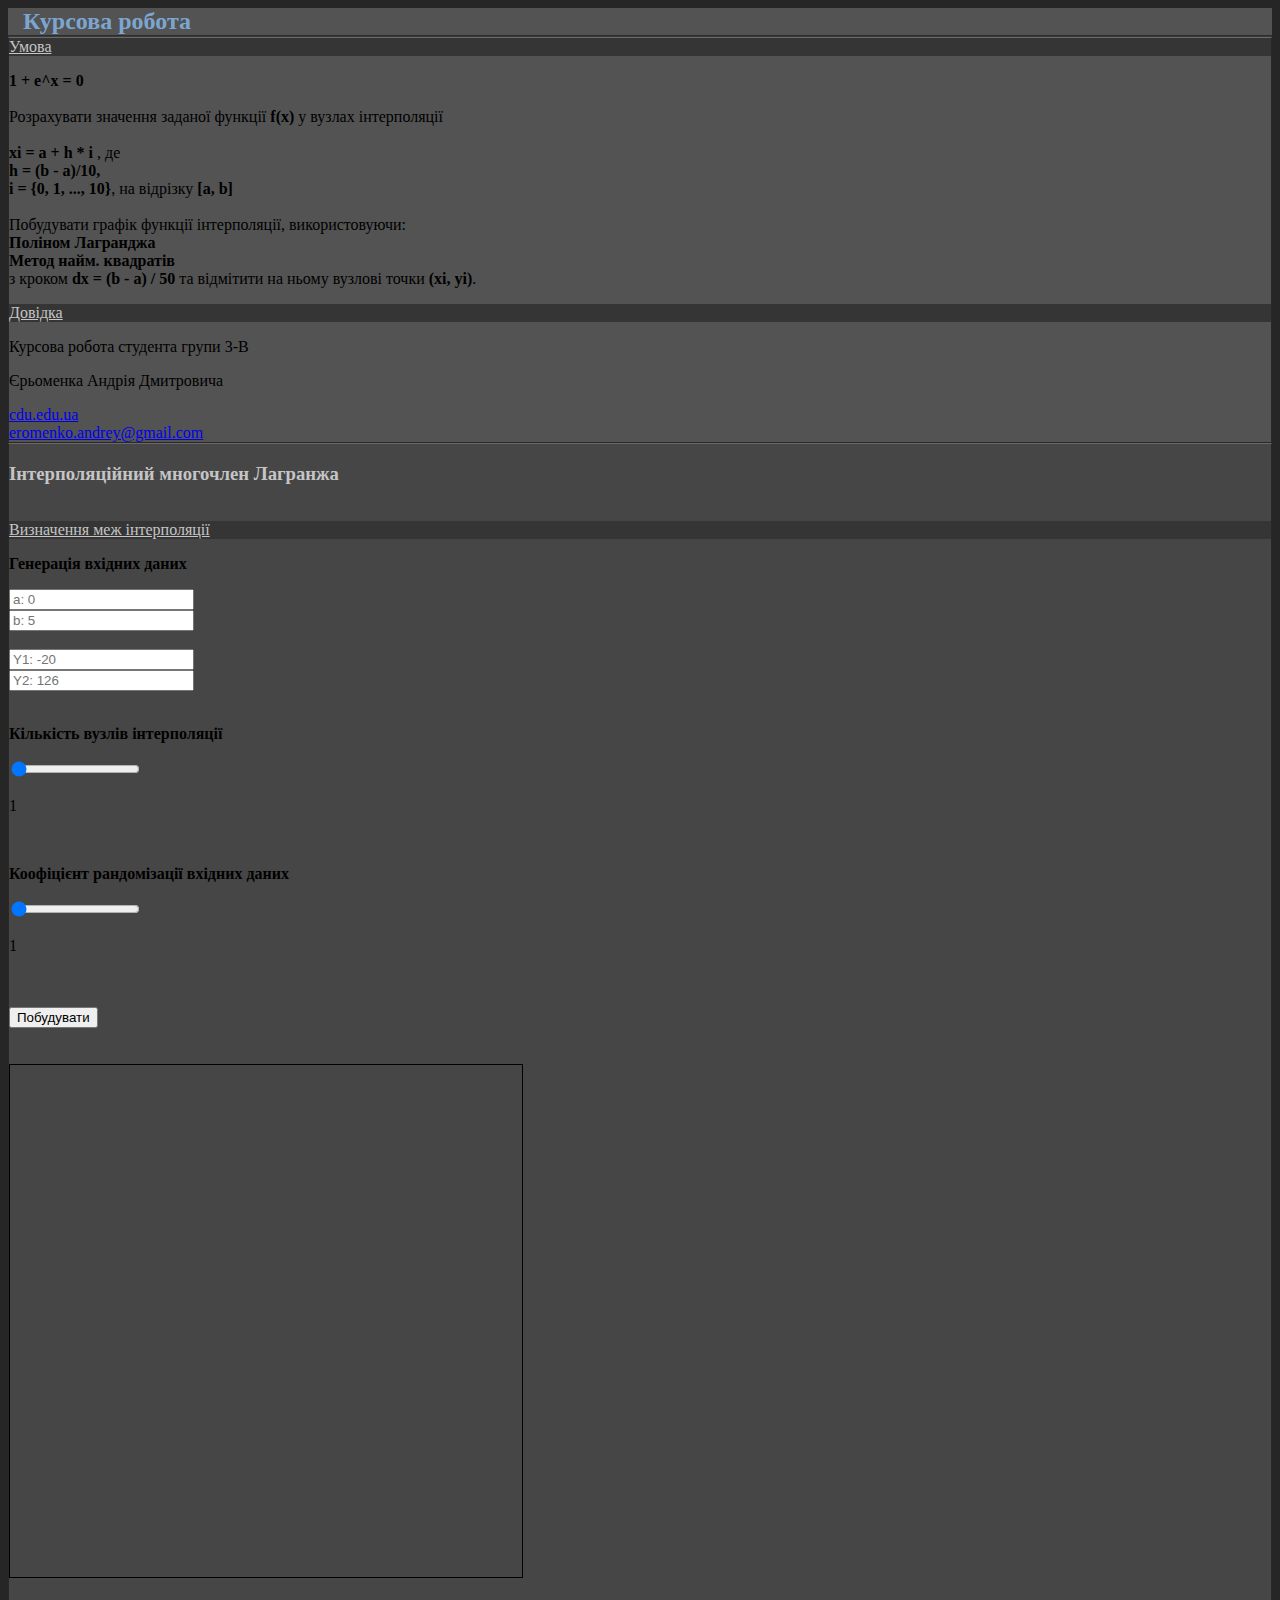
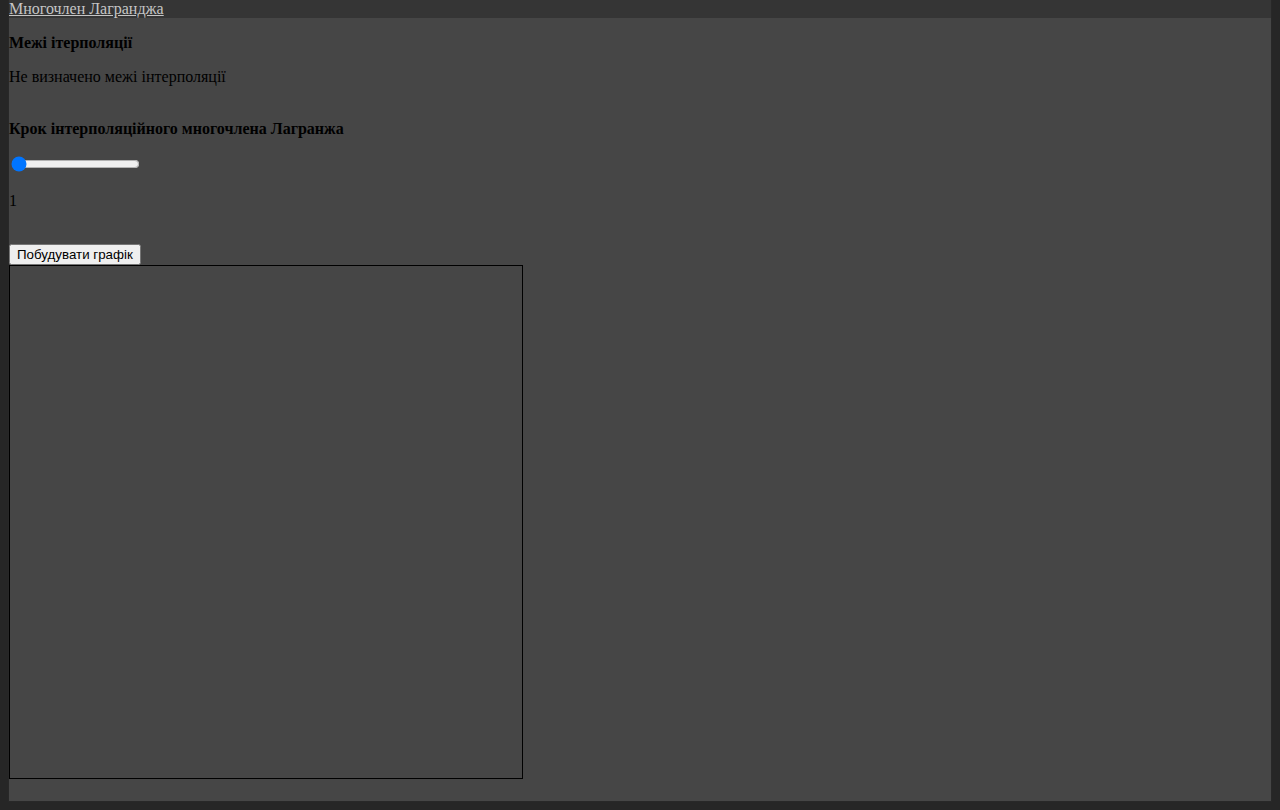
<file: task4.html>
<!DOCTYPE html>
<html>
<head>
	<meta charset="utf-8">
	<meta name="viewport" content="width=device-width, initial-scale=1.0">
	<title>Курсова робота</title>

	<link rel="stylesheet" href="https://stackpath.bootstrapcdn.com/bootstrap/4.1.3/css/bootstrap.min.css" integrity="sha384-MCw98/SFnGE8fJT3GXwEOngsV7Zt27NXFoaoApmYm81iuXoPkFOJwJ8ERdknLPMO" crossorigin="anonymous">
	<link rel="stylesheet" href="https://use.fontawesome.com/releases/v5.3.1/css/all.css" integrity="sha384-mzrmE5qonljUremFsqc01SB46JvROS7bZs3IO2EmfFsd15uHvIt+Y8vEf7N7fWAU" crossorigin="anonymous">

	<link rel="stylesheet" href="css/style.css" type="text/css">

</head>
<body>
	<div class="container">
	    <div class="row header">
	    	<a href="index.html"><strong>Курсова робота</strong></a>
	    </div>
		<div class="row">
			<div class="col-3">
				<div id="accordion">
					<div class="card">
				      	<div class="card-header">
				        	<a class="collapsed card-link " data-toggle="collapse" href="#collapseOne">
				        		<i class="fas fa-thumbtack"></i> Умова
				      		</a>
				      	</div>
				      	<div id="collapseOne" class="collapse" data-parent="#accordion">
				        	<div class="card-body">
				          		<p>
				          			<strong>1 + e^x = 0</strong>
				          			<br>
				          			<br>
				          			Розрахувати значення заданої функції 
				          			<strong>f(x)</strong> 
				          			у вузлах інтерполяції 
				          			<br><br>
				          			<strong>хi = a + h * i </strong>, де <br>
				          			<strong>h = (b - a)/10, <br> i = {0, 1, ..., 10}</strong>, на відрізку 
				          			<strong>[a, b]</strong>
									<br><br>
									Побудувати графік функції інтерполяції, використовуючи: <br>
									<i class="fas fa-circle"></i> <strong> Поліном Лагранджа</strong>
									<br>
									<i class="fas fa-circle"></i> <strong> Метод найм. квадратів</strong>
									<br>
									з кроком <strong>dx = (b - a) / 50</strong> та відмітити на ньому вузлові точки <strong>(xi, yi)</strong>. 
				          		</p>
				        	</div>
				      	</div>
					</div>	

					<div class="card">
				      	<div class="card-header">
				        	<a class="collapsed card-link " data-toggle="collapse" href="#collapseTwo">
				        		<i class="fas fa-info-circle"></i> Довідка
				      		</a>
				      	</div>
				      	<div id="collapseTwo" class="collapse" data-parent="#accordion">
				        	<div class="card-body">
				          		<p><i class="far fa-list-alt"></i>  Курсова робота студента групи 3-В</p>
				          		<p><i class="fas fa-user-tie"></i>  Єрьоменка Андрія Дмитровича</p>
				          		<a href="http://cdu.edu.ua"><i class="fas fa-university"></i>  cdu.edu.ua</a>
				          		<br>
				          		<a href="http://eromenko.andrey@gmail.com"><i class="fas fa-envelope-square"></i>  eromenko.andrey@gmail.com</a>
				        	</div>
		      			</div>
	 				</div>
 				</div>
			</div>

			<div class="col-9">
				<h3 class="mx-auto">Інтерполяційний многочлен Лагранжа</h3>
				<br>
				<div class="card">
			      	<div class="card-header">
						<a class="collapsed card-link " data-toggle="collapse" href="#collapseThree">
							Визначення меж інтерполяції
						</a>
			       	</div>
			      	<div id="collapseThree" class="collapse" data-parent="#accordion">
			        	<div class="card-body">
			          		
			          		<div class="row">
			          			<div class="col">

			          				<!-- Блок побудови графіка функції -->
			          				<div class="plot-block">
			          					<p><strong>Генерація вхідних даних</strong></p>
				          				<div class="row">
				          					<div class="col">
				          						<input type="text" id="mainX1" class="form-control" placeholder="a: 0">
				          					</div>
				          					<div class="col">
				          						<input type="text" id="mainX2" class="form-control" placeholder="b: 5">
				          					</div>
				          				</div>
				          				<br>
				          				<div class="row">
				          					<div class="col">
				          						<input type="text" id="mainY1" class="form-control" placeholder="Y1: -20">
				          					</div>
				          					<div class="col">
				          						<input type="text" id="mainY2" class="form-control" placeholder="Y2: 126">
				          					</div>
				          				</div>

			                    <br>
			                    <p><strong>Кількість вузлів інтерполяції</strong></p>
			                    <div class="point-count">
			                      <div class="row">
			                        <div class="col-8">
			                          <input type="range" min="1" max="11" value="1" id="point-count-range">
			                        </div>
			                        <div class="col-4">
			                          <div id="point-count-info"> 
			                            <p>1</p> 
			                          </div>
			                         </div>
			                      </div>
			                    </div>

			                    <br>
			                    <p><strong>Коофіцієнт рандомізації вхідних даних</strong></p>
			                    <div class="random-count">
			                      <div class="row">
			                        <div class="col-8">
			                          <input type="range" min="1" max="5" value="1" id="random-count-range">
			                        </div>
			                        <div class="col-4">
			                          <div id="random-count-info">  
			                           <p>1</p> 
			                          </div>
			                         </div>
			                      </div>
			                    </div>
			                    <br>

					          			<br>
					          			<button type="button" class="btn btn-dark" id="buildMainPlot">Побудувати</button>
					          			<br>
				      				</div>
			          	
				          			<br>
									<div id="section-result"></div>
									<br>
			          			</div>
			          			<div class="col">
			          				<canvas class="mx-auto" height='512' width='512' id='main-plot'>Обновите браузер</canvas>
			          			</div>
			          		</div>
			        	</div>
			      	</div>
				</div>
				<br>
				<div class="card">
			      	<div class="card-header">
						<a class="collapsed card-link " data-toggle="collapse" href="#collapseSix">
							Многочлен Лагранджа
						</a>
			      	</div>
			      	<div id="collapseSix" class="collapse" data-parent="#accordion">
			        	<div class="card-body">
							<div class="row">
			          			<div class="col">
			          				
			          				<!-- Блок методу Лагранджа-->
			          				<div class="lagrang-method-block">
			          					<p><strong>Межі ітерполяції</strong></p>
			          					<div id="lagrang-step-info">Не визначено межі інтерполяції</div>

			                    <br>
			                    <p><strong>Крок інтерполяційного многочлена Лагранжа</strong></p>
			                    <div class="lagrang-count">
			                      <div class="row">
			                        <div class="col-8">
			                          <input type="range" min="1" max="100" value="1" id="lagrang-count-range">
			                        </div>
			                        <div class="col-4">
			                          <div id="lagrang-count-info"> 
			                            <p>1</p> 
			                          </div>
			                         </div>
			                      </div>
			                    </div>
			                    <br>

										      <button type="button" class="btn btn-dark" id="find-lagrang">Побудувати графік</button>
										      <br>
			          				</div>

			          			</div>
			          			<div class="col">
			          				<canvas height='512' width='512' id='lagrang-plot'>Обновите браузер</canvas>
			          			</div>
			          		</div>
			        	</div>
			      	</div>
				</div>
				<br>
			</div>
		</div>
	</div>

	<script src="https://ajax.googleapis.com/ajax/libs/jquery/3.3.1/jquery.min.js"></script>
  	<script src="https://cdnjs.cloudflare.com/ajax/libs/popper.js/1.14.3/umd/popper.min.js"></script>
  	<script src="https://maxcdn.bootstrapcdn.com/bootstrap/4.1.3/js/bootstrap.min.js"></script>

  	<script type="text/javascript" src="js/task4.js"></script>
</body>
</html>
</file>
<file: css/style.css>
body
{
	background-color: #262626;
}


/* CONTAINER STYLES */
.container
{
	background-color: #3A3A3A; 
}

/* HEADER STYLES */
.header
{
	background-color: #535353;
	border-bottom: #2D2D2D solid 1px;
	margin-bottom: 1px; 
}

.header a
{
	color: #7CA6D1;
	padding-left: 15px;
	font-size: 24px;
	text-decoration: none;
}

/* SIDEBAR STYLES */
.col-3
 {
	background-color: #535353; 

	border-top: #6A6A6A solid 1px;
	border-left: #282828 solid 1px;
	border-right: #282828 solid 1px;
	border-bottom: #282828 solid 1px;

	padding-left: 0px;
	padding-right: 0px;
}

.card
{
	border: 0px;
}

.card-header
{
	background-color: #353535;
	border: 0 0 0 0;
}

.card-header:first-child {
    border-radius: 0 0 0 0;
}

.card-link
{
	color: #C5C5C5;
}

.card-link:hover
{
	color: #FFF;
}

/* WORK WINDOW STYLES */
.col-9
{
	background-color: #464646;

	border-top: #6A6A6A solid 1px;
	border-left: #282828 solid 1px;
	border-right: #282828 solid 1px;
	border-bottom: #282828 solid 1px;

	margin-left: : 1px;
}

.col-9 h3, h4
{
	color: #C5C5C5;
}

.col-1 i
{
	color: #7CA6D1;
}

/* CANVASES */
.col canvas{
	border: 1px solid #000;
}
</file>
